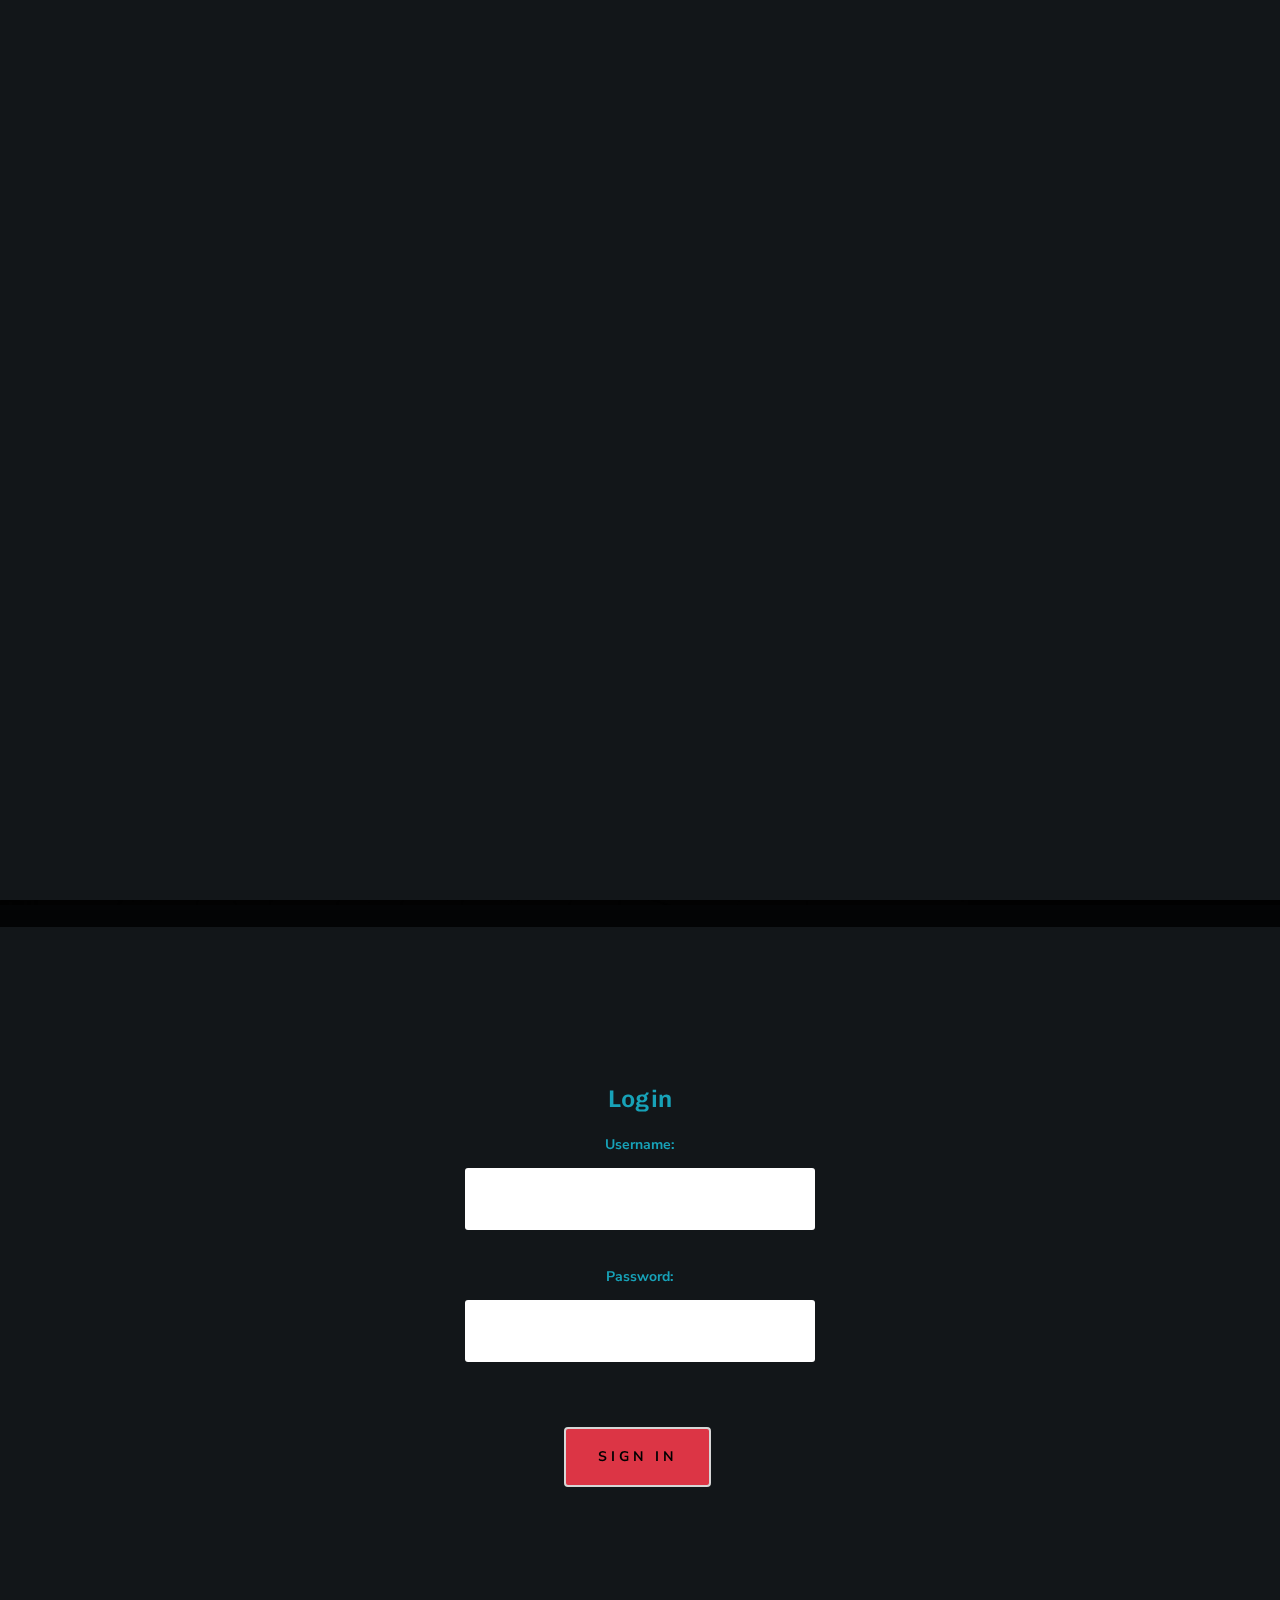
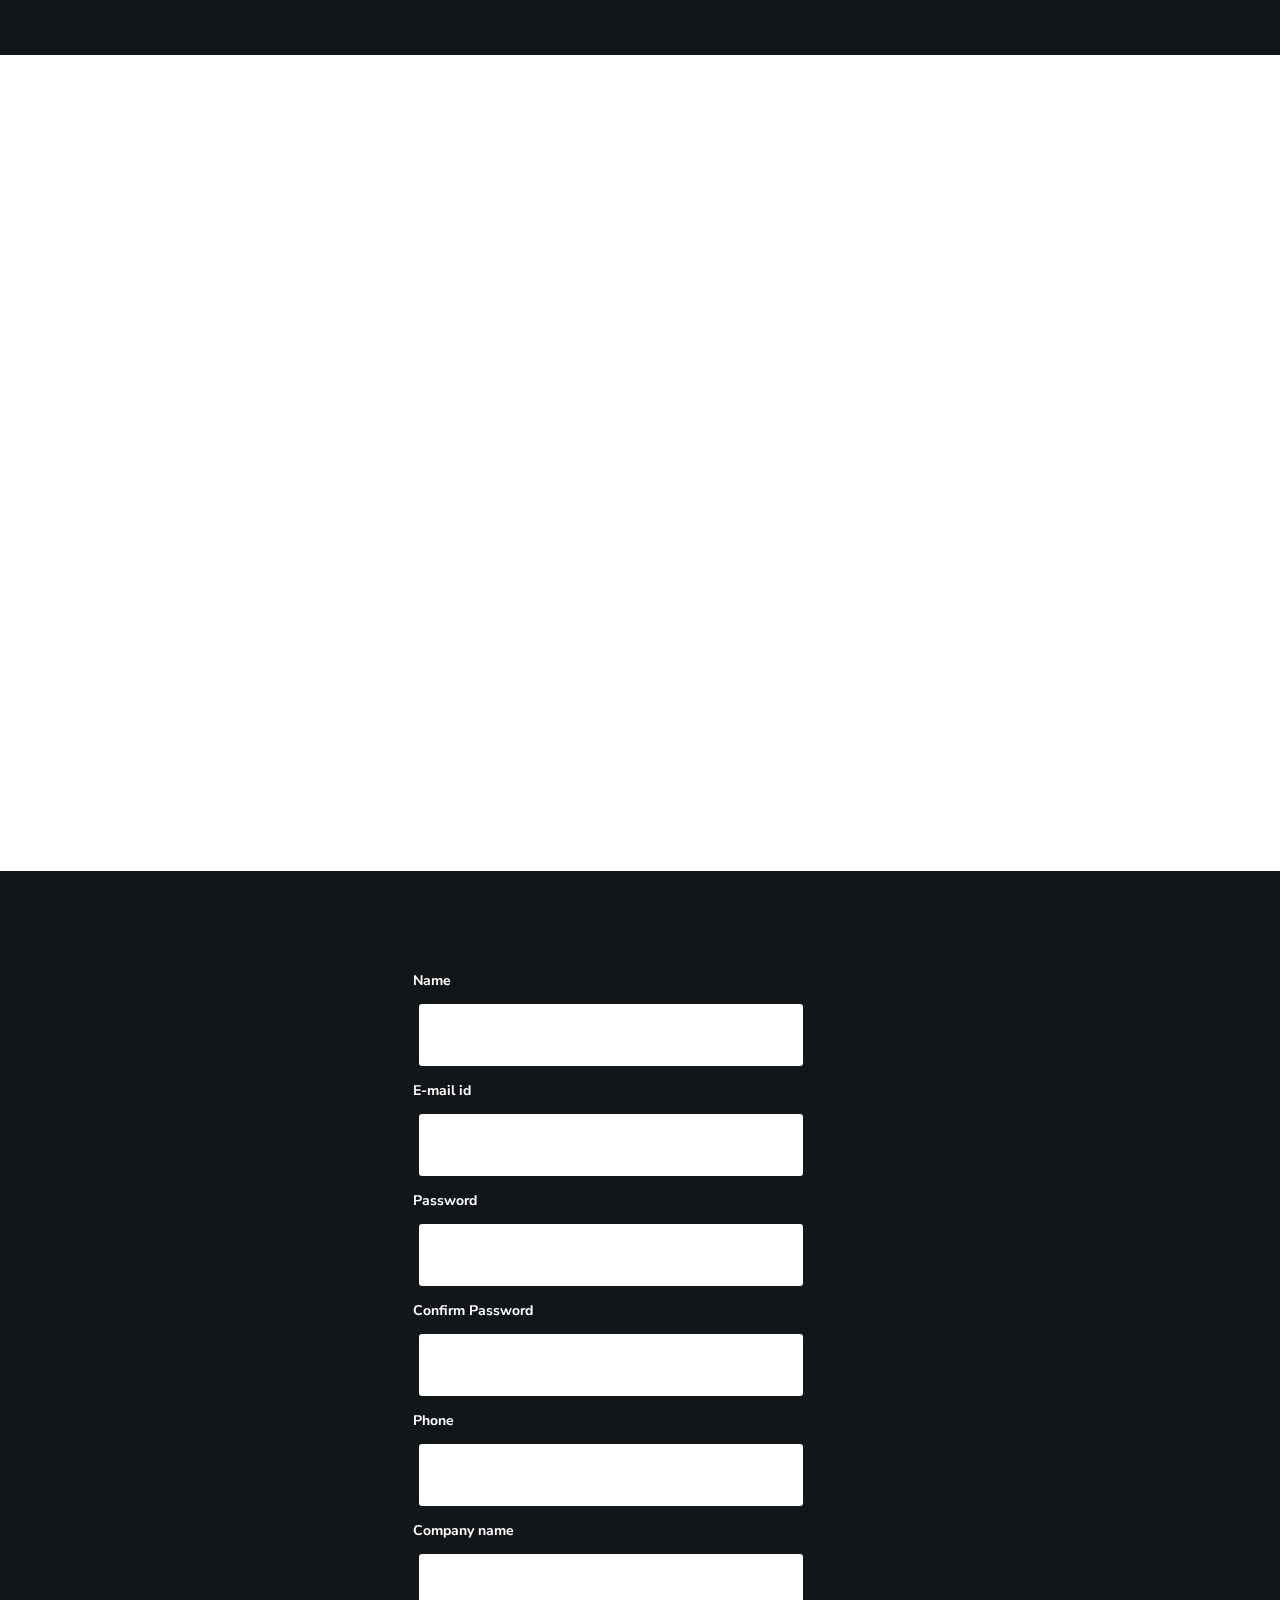
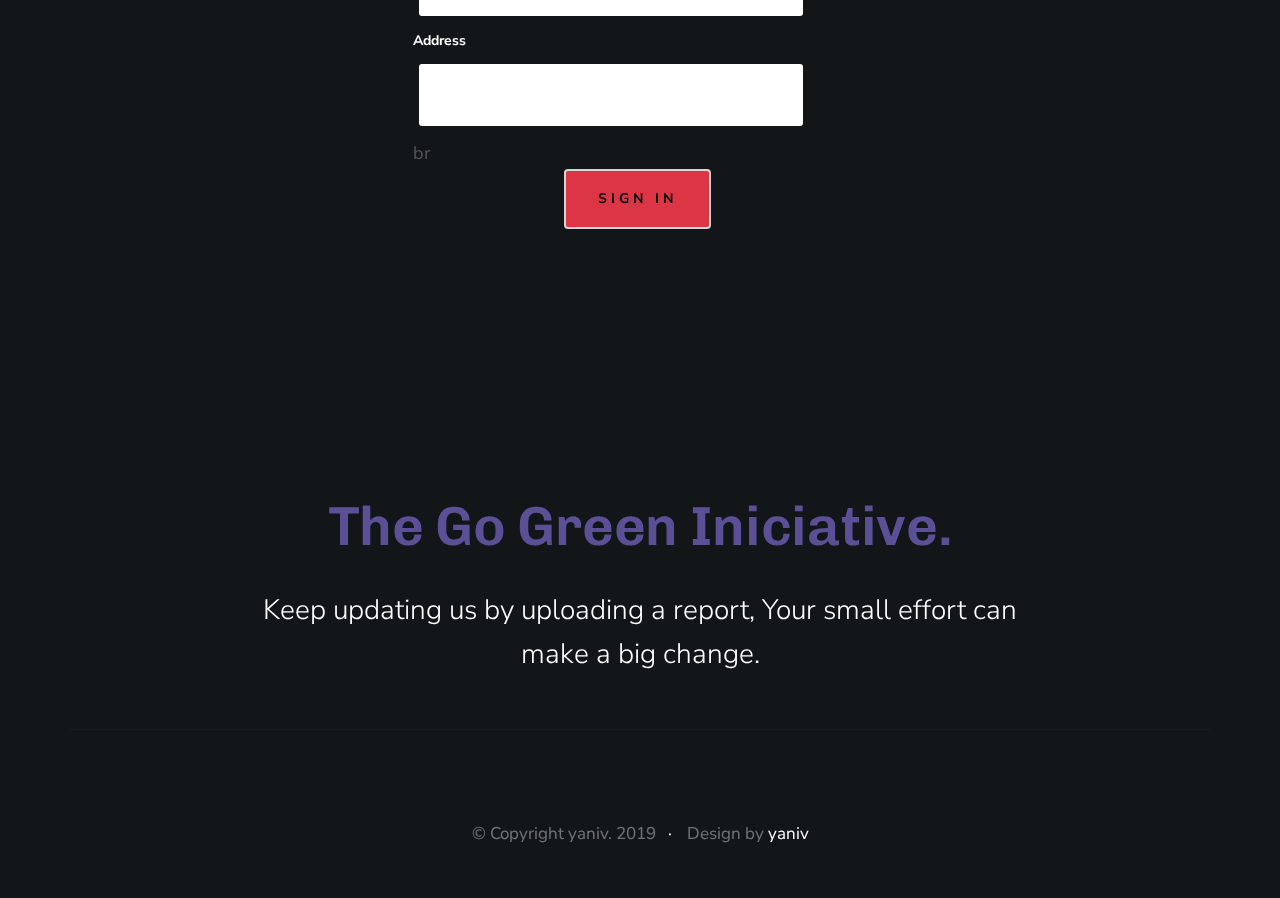
<file: index.html>
<!DOCTYPE html>
<html class="no-js" lang="en">
<head>
<link rel="stylesheet" type="text/css" href="https://stackpath.bootstrapcdn.com/bootstrap/4.1.3/css/bootstrap.min.css">
    <!--- basic page needs
    ================================================== -->
    <meta charset="utf-8">
    <title>Clean India</title>
    <meta name="description" content="">
    <meta name="author" content="">

    <!-- mobile specific metas
    ================================================== -->
    <meta name="viewport" content="width=device-width, initial-scale=1">

    <!-- CSS
    ================================================== -->
    <link rel="stylesheet" href="css/base.css">
    <link rel="stylesheet" href="css/vendor.css">
    <link rel="stylesheet" href="css/main.css">

    <!-- script
    ================================================== -->
    <script src="js/modernizr.js"></script>
    <script src="js/pace.min.js"></script>

    <!-- favicons
    ================================================== -->
    <link rel="shortcut icon" href="favicon.ico" type="image/x-icon">
    <link rel="icon" href="favicon.ico" type="image/x-icon">

</head>

<body id="top">

    <!-- preloader
    ================================================== -->
    <div id="preloader">
        <div id="loader" class="dots-jump">
            <div></div>
            <div></div>
            <div></div>
        </div>
    </div>


    <!-- header 
    ================================================== -->
    <header class="s-header">

        <div class="row">
            
                <a href="index.html" class="text-white">
                    <img src="Artboard.png" width="15%" alt="Homepage">
                </a>
           
    
            <nav class="header-nav-wrap">

    
                <div class="header-cta">
                    <a href="#style" class="btn bg-success">Merchant Sign Up</a>
                    <a href="#styles" class="btn bg-success">Merchant Login</a>
                </div>
            </nav> 
            <!-- end header-nav-wrap -->
    
            <a class="header-menu-toggle" href="#"><span>Menu</span></a>
        </div>

    </header> <!-- end header -->


    <!-- home
    ================================================== -->
    <section id="home" class="s-home target-section" data-parallax="scroll" data-image-src="images/hero-bg.jpg" data-natural-width=3000 data-natural-height=2000 data-position-y=center>

        <div class="shadow-overlay"></div>

        <div class="home-content">

            <div class="row home-content__main">

                <div class="home-content__left">
                    <h1>CLEAN INDIA</h1>
                    <h1>
                    You Tag It <br>
                    We TRASH It.
                    </h1>
    
                    <h3 class="text-white">
                    Clean India is a Mobile and Web enabled platform that allows users to report  grievances about littered Garbage and Potholes to the local Municipality Board with an automated task creation and mailing system. The progress of each task can be monitored and tracked by the submitted on every step.
                    </h3>
    
                    <div class="home-content__btn-wrap">
                        <a href="#download" class="btn btn--primary home-content__btn smoothscroll">
                            Get The App
                        </a>
                    </div>
                </div> <!-- end home-content__left-->

                <div class="home-content__right">
                    <img src="images/appshot.png">
                </div> <!-- end home-content__right -->

            </div> <!-- end home-content__main -->

            <ul class="home-content__social">
                <li><a href="#0">Facebook</a></li>
                <li><a href="#0">twitter</a></li>
                <li><a href="#0">Instagram</a></li>
            </ul>

        </div> <!-- end home-content -->

        <a href="#about" class="home-scroll smoothscroll">
            <span class="home-scroll__text">Scroll</span>
            <span class="home-scroll__icon"></span>
        </a> 

    </section> <!-- end s-home -->

    <section id="styles" class="s-styles">
       <div id="login">
        <br><br><br>
        <div class="container">
            <div id="login-row" class="row justify-content-center align-items-center">
                <div id="login-column" class="col-md-6">
                    <div id="login-box" class="col-md-12">
                        <form id="login-form" class="form" action="validation.php" method="post">
                            
                            <h3 class="text-center text-info">Login</h3>
                            <p align="center">
                                <label for="username" class="text-info">Username:</label>
                                <input type="text" name="username" id="username" class="form-control bg-white">
                            </p>
                            <p align="center">
                                <label for="password" class="text-info">Password:</label>
                                
                                <input type="text" name="password" id="password" class="form-control bg-white">
                            </p>
                            <br>
                                   <p align="center">                         
                                <button type="submit" class="btn bg-danger">Sign In</button>
                                <br>
                            
                
                            
                        </form>
                    </div>
                </div>
            </div>
        </div>
    </div>

    </section>


    <!-- about
    ================================================== -->



    <!-- about-how
    ================================================== -->
    <section id="about-how" class="s-about-how">

       

        <div class="row process-wrap">

            <h2 class="display-2 text-center" data-aos="fade-up">How Clean India Works?</h2>

            <div class="process" data-aos="fade-up">
                <div class="process__steps block-1-2 block-tab-full group">

                    <div class="col-block step">
                        <h3 class="item-title">Sign-Up</h3>
                        <p>Companies/municipal committees must register themselves as a merchant using the online web portal.
                        </p> 
                    </div>

                    <div class="col-block step">
                        <h3 class="item-title">Add Employees</h3>
                        <p>Once registered the merchant can employees belonging to the company/municipal committee.
                        </p> 
                    </div>
               
                    <div class="col-block step">
                        <h3 class="item-title">Download</h3>
                        <p>Download the associated garbage collector app on all employee phones 
                        </p> 
                    </div>

                    <div class="col-block step">
                        <h3 class="item-title">Send</h3>
                        <p>You are now ready to use Clean India to make our country grabage and pothole free.
                        </p> 
                    </div>  

                </div> <!-- end process__steps -->
           </div> <!-- end process -->
        </div> <!-- end about-how -->

    </section> 
    <section id="style" class="s-styles">
       <div id="login">
        <br><br><br>
        <div class="container">
        <div class="login-box">
        <div class="row">
<div class="col-md-3"></div>
            <div class="col-md-6 login">
            
                <form action="registration.php" method="post">
                    <div class="form-group">
                        <label><font color="white">Name</font></label>
                        <input type="text" name="user" class="form-control bg-white" required>
                    </div>
                    <div class="form-group">
                        <label><font color="white">E-mail id</font></label>
                        <input type="text" name="email" class="form-control bg-white" required>
                    </div>
                    <div class="form-group">
                        <label><font color="white">Password</font></label>
                        <input type="text" name="password" id="password" class="form-control bg-white" required="">
                    </div>
                    <div class="form-group">
                        <label><font color="white">Confirm Password</font></label>
                       <input type="text" name="Cpassword" id="password" class="form-control bg-white" required="">
                    </div>
                    <div class="form-group">
                        <label><font color="white">Phone</font></label>
                        <input type="text" name="phone" class="form-control bg-white" required>
                    </div>
                    <div class="form-group">
                        <label><font color="white">Company name</font></label>
                        <input type="text" name="company" class="form-control bg-white" required>
                    </div>
                    <div class="form-group">
                        <label><font color="white">Address</font></label>
                        <input type="text" name="address" class="form-control bg-white" required>
                    </div>
                    <div class="form-group">
                        
                        <input type="hidden" id="custId" name="custId" value="1" required>
                    </div>br
                        <p align="center">                         
                                <button type="submit" class="btn bg-danger">Sign In</button>
                                <br>
                        </p>
                </form>
                <br>
            </div>


            
        

        </div>
        </div>
    </div>
    </div>

    </section>


   

    <!-- footer
    ================================================== -->
    <footer class="s-footer footer">

        <div class="row section-header align-center">
            <div class="col-full">
                <h1 class="display-1">
                    The Go Green Iniciative.
                </h1>
                <p class="lead text-white">
                Keep updating us by uploading a report, Your small effort can make a big change.
                </p>
            </div>
        </div> <!-- end section-header -->

        

        <div class="row footer__bottom">


            <div class="col-full ss-copyright">
                <span>&copy; Copyright yaniv. 2019</span> 
                <span>Design by <a href="#">yaniv</a></span>
            </div>

        </div> <!-- end footer__bottom -->

        <div class="go-top">
            <a class="smoothscroll" title="Back to Top" href="#top"></a>
        </div>

    </footer> <!-- end s-footer -->


    <!-- Java Script
    ================================================== -->
    <script src="js/jquery-3.2.1.min.js"></script>
    <script src="js/plugins.js"></script>
    <script src="js/main.js"></script>

</body>
</file>
<file: css/base.css>
/* =================================================================== 
 *
 *  Kairos v1.0 Base Stylesheet
 *  11-06-2018
 *  ------------------------------------------------------------------
 *
 *  TOC:
 *  # imports 
 *  # normalize
 *  # basic/base setup styles 
 *    ## Media
 *    ## Typography resets 
 *    ## links 
 *    ## inputs
 *  # grid
 *    ## medium size devices  
 *    ## tablets   
 *    ## mobile devices
 *    ## small mobile devices
 *  # block grids
 *    ## medium size devices
 *    ## tablets
 *    ## mobile devices
 *  # MISC
 *
 * =================================================================== */



/* ===================================================================
 * # imports 
 *
 * ------------------------------------------------------------------- */
@import url("https://fonts.googleapis.com/css?family=Nunito+Sans:300,400,500,600,700|Chivo:300,400,700,700i,900");
@import url("font-awesome/css/fontawesome-all.css");
@import url("micons/micons.css");



/* ===================================================================
 * # normalize
 * normalize.css v5.0.0 | MIT License |
 * github.com/necolas/normalize.css
 *
 * ------------------------------------------------------------------- */
html {
  font-family: sans-serif;
  line-height: 1.15;
  -ms-text-size-adjust: 100%;
  -webkit-text-size-adjust: 100%;
}

body {
  margin: 0;
}

article,
aside,
footer,
header,
nav,
section {
  display: block;
}

h1 {
  font-size: 2em;
  margin: 0.67em 0;
}

figcaption,
figure,
main {
  display: block;
}

figure {
  margin: 1em 40px;
}

hr {
  box-sizing: content-box;
  height: 0;
  overflow: visible;
}

pre {
  font-family: monospace, monospace;
  font-size: 1em;
}

a {
  background-color: transparent;
  -webkit-text-decoration-skip: objects;
}

a:active,
a:hover {
  outline-width: 0;
}

abbr[title] {
  border-bottom: none;
  text-decoration: underline;
  text-decoration: underline dotted;
}

b,
strong {
  font-weight: inherit;
}

b,
strong {
  font-weight: bolder;
}

code,
kbd,
samp {
  font-family: monospace, monospace;
  font-size: 1em;
}

dfn {
  font-style: italic;
}

mark {
  background-color: #ff0;
  color: #000;
}

small {
  font-size: 80%;
}

sub,
sup {
  font-size: 75%;
  line-height: 0;
  position: relative;
  vertical-align: baseline;
}

sub {
  bottom: -0.25em;
}

sup {
  top: -0.5em;
}

audio,
video {
  display: inline-block;
}

audio:not([controls]) {
  display: none;
  height: 0;
}

img {
  border-style: none;
}

svg:not(:root) {
  overflow: hidden;
}

button,
input,
optgroup,
select,
textarea {
  font-family: sans-serif;
  font-size: 100%;
  line-height: 1.15;
  margin: 0;
}

button,
input {
  overflow: visible;
}

button,
select {
  text-transform: none;
}

button,
html [type="button"],
[type="reset"],
[type="submit"] {
  -webkit-appearance: button;
}

button::-moz-focus-inner,
[type="button"]::-moz-focus-inner,
[type="reset"]::-moz-focus-inner,
[type="submit"]::-moz-focus-inner {
  border-style: none;
  padding: 0;
}

button:-moz-focusring,
[type="button"]:-moz-focusring,
[type="reset"]:-moz-focusring,
[type="submit"]:-moz-focusring {
  outline: 1px dotted ButtonText;
}

fieldset {
  border: 1px solid #c0c0c0;
  margin: 0 2px;
  padding: 0.35em 0.625em 0.75em;
}

legend {
  box-sizing: border-box;
  color: inherit;
  display: table;
  max-width: 100%;
  padding: 0;
  white-space: normal;
}

progress {
  display: inline-block;
  vertical-align: baseline;
}

textarea {
  overflow: auto;
}

[type="checkbox"],
[type="radio"] {
  box-sizing: border-box;
  padding: 0;
}

[type="number"]::-webkit-inner-spin-button,
[type="number"]::-webkit-outer-spin-button {
  height: auto;
}

[type="search"] {
  -webkit-appearance: textfield;
  outline-offset: -2px;
}

[type="search"]::-webkit-search-cancel-button,
[type="search"]::-webkit-search-decoration {
  -webkit-appearance: none;
}

::-webkit-file-upload-button {
  -webkit-appearance: button;
  font: inherit;
}

details,
menu {
  display: block;
}

summary {
  display: list-item;
}

canvas {
  display: inline-block;
}

template {
  display: none;
}

[hidden] {
  display: none;
}



/* ===================================================================
 * # basic/base setup styles
 *
 * ------------------------------------------------------------------- */
html {
  font-size: 62.5%;
  box-sizing: border-box;
}

*,
*::before,
*::after {
  box-sizing: inherit;
}

body {
  font-weight: normal;
  line-height: 1;
  word-wrap: break-word;
  text-rendering: optimizeLegibility;
  -webkit-overflow-scrolling: touch;
  -webkit-text-size-adjust: none;
}

body,
input,
button {
  -moz-osx-font-smoothing: grayscale;
  -webkit-font-smoothing: antialiased;
}


/* ------------------------------------------------------------------- 
 * ## Media
 * ------------------------------------------------------------------- */
img,
video {
  max-width: 100%;
  height: auto;
}


/* ------------------------------------------------------------------- 
 * ## Typography resets 
 * ------------------------------------------------------------------- */
div, dl, dt, dd, ul, ol, li, h1, h2, h3, h4, h5, h6, pre, form, p, blockquote, th, td {
  margin: 0;
  padding: 0;
}

h1, h2, h3, h4, h5, h6 {
  -webkit-font-smoothing: auto;
  -webkit-font-smoothing: antialiased;
  -webkit-font-variant-ligatures: common-ligatures;
  -moz-font-variant-ligatures: common-ligatures;
  font-variant-ligatures: common-ligatures;
  text-rendering: optimizeLegibility;
}

em,
i {
  font-style: italic;
  line-height: inherit;
}

strong,
b {
  font-weight: bold;
  line-height: inherit;
}

small {
  font-size: 60%;
  line-height: inherit;
}

ol,
ul {
  list-style: none;
}

li {
  display: block;
}


/* ------------------------------------------------------------------- 
 * ## links
 * ------------------------------------------------------------------- */
a {
  text-decoration: none;
  line-height: inherit;
}

a img {
  border: none;
}


/* ------------------------------------------------------------------- 
 * ## inputs
 * ------------------------------------------------------------------- */
fieldset {
  margin: 0;
  padding: 0;
}

input[type="email"],
input[type="number"],
input[type="search"],
input[type="text"],
input[type="tel"],
input[type="url"],
input[type="password"],
textarea {
  -webkit-appearance: none;
  -moz-appearance: none;
  -ms-appearance: none;
  -o-appearance: none;
  appearance: none;
}



/* ===================================================================
 * # grid
 *
 * ------------------------------------------------------------------- */
.row {
  width: 89%;
  max-width: 1200px;
  margin: 0 auto;
}

.row:after {
  content: "";
  display: table;
  clear: both;
}

.row .row {
  width: auto;
  max-width: none;
  margin-left: -20px;
  margin-right: -20px;
}

/* column blocks
 * -------------------------------------- */
[class*="col-"] {
  float: left;
  padding: 0 20px;
}

[class*="col-"] + [class*="col-"].end {
  float: right;
}

.collapse > [class*="col-"],
[class*="col-"].collapse {
  padding: 0;
}

/* column width classes 
 * -------------------------------------- */
.col-one {
  width: 8.33333%;
}

.col-two,
.col-1-6 {
  width: 16.66667%;
}

.col-three,
.col-1-4 {
  width: 25%;
}

.col-four,
.col-1-3 {
  width: 33.33333%;
}

.col-five {
  width: 41.66667%;
}

.col-six,
.col-1-2 {
  width: 50%;
}

.col-seven {
  width: 58.33333%;
}

.col-eight,
.col-2-3 {
  width: 66.66667%;
}

.col-nine,
.col-3-4 {
  width: 75%;
}

.col-ten,
.col-5-6 {
  width: 83.33333%;
}

.col-eleven {
  width: 91.66667%;
}

.col-twelve,
.col-full {
  width: 100%;
}


/* ------------------------------------------------------------------- 
 * ## medium size devices
 * ------------------------------------------------------------------- */
@media only screen and (max-width:1200px) {
  .row .row {
    margin-left: -16px;
    margin-right: -16px;
  }

  [class*="col-"] {
    padding: 0 16px;
  }

  .md-one {
    width: 8.33333%;
  }

  .md-two,
  .md-1-6 {
    width: 16.66667%;
  }

  .md-three,
  .md-1-4 {
    width: 25%;
  }

  .md-four,
  .md-1-3 {
    width: 33.33333%;
  }

  .md-five {
    width: 41.66667%;
  }

  .md-six,
  .md-1-2 {
    width: 50%;
  }

  .md-seven {
    width: 58.33333%;
  }

  .md-eight,
  .md-2-3 {
    width: 66.66667%;
  }

  .md-nine,
  .md-3-4 {
    width: 75%;
  }

  .md-ten,
  .md-5-6 {
    width: 83.33333%;
  }

  .md-eleven {
    width: 91.66667%;
  }

  .md-twelve,
  .md-full {
    width: 100%;
  }

}


/* ------------------------------------------------------------------- 
 * ## tablets
 * ------------------------------------------------------------------- */
@media only screen and (max-width:800px) {
  .row {
    width: 90%;
  }

  .tab-1-4 {
    width: 25%;
  }

  .tab-1-3 {
    width: 33.33333%;
  }

  .tab-1-2 {
    width: 50%;
  }

  .tab-2-3 {
    width: 66.66667%;
  }

  .tab-3-4 {
    width: 75%;
  }

  .tab-full {
    width: 100%;
  }

  .hide-on-tablet {
    display: none;
  }

}


/* ------------------------------------------------------------------- 
 * ## mobile devices
 * ------------------------------------------------------------------- */
@media only screen and (max-width:600px) {
  .row {
    width: auto;
    padding-left: 25px;
    padding-right: 25px;
  }

  .row .row {
    margin-left: -10px;
    margin-right: -10px;
    padding-left: 0;
    padding-right: 0;
  }

  [class*="col-"] {
    padding: 0 10px;
  }

  .mob-1-4 {
    width: 25%;
  }

  .mob-1-3 {
    width: 33.33333%;
  }

  .mob-1-2 {
    width: 50%;
  }

  .mob-2-3 {
    width: 66.66667%;
  }

  .mob-3-4 {
    width: 75%;
  }

  .mob-full {
    width: 100%;
  }

  .hide-on-mobile {
    display: none;
  }

}


/* ------------------------------------------------------------------- 
 * ## small mobile devices
 * ------------------------------------------------------------------- */

/* stack columns on small mobile devices
 * ------------------------------------------------------------------- */
@media only screen and (max-width:400px) {
  .row .row {
    margin-left: 0;
    margin-right: 0;
  }

  [class*="col-"]:not(.col-block) {
    width: 100% !important;
    float: none !important;
    clear: both !important;
    margin-left: 0;
    margin-right: 0;
    padding: 0;
  }

  [class*="col-"] + [class*="col-"].end {
    float: none;
  }

  .stack .col-block {
    width: 100% !important;
    float: none !important;
    clear: both !important;
    margin-left: 0;
    margin-right: 0;
    padding: 0;
  }

}



/* ===================================================================
 * # block grids
 * ------------------------------------------------------------------- */

/* Equally-sized columns define at row level
 * ------------------------------------------------------------------- */
[class*="block-"]:after {
  content: "";
  display: table;
  clear: both;
}

.block-1-6 .col-block {
  width: 16.66667%;
}

.block-1-5 .col-block {
  width: 20%;
}

.block-1-4 .col-block {
  width: 25%;
}

.block-1-3 .col-block {
  width: 33.33333%;
}

.block-1-2 .col-block {
  width: 50%;
}

/**
 * Clearing for block grid columns. Allow columns with 
 * different heights to align properly.
 */
.block-1-6 .col-block:nth-child(6n+1),
.block-1-5 .col-block:nth-child(5n+1),
.block-1-4 .col-block:nth-child(4n+1),
.block-1-3 .col-block:nth-child(3n+1),
.block-1-2 .col-block:nth-child(2n+1) {
  clear: both;
}


/* ------------------------------------------------------------------- 
 * ## medium size devices
 * ------------------------------------------------------------------- */
@media only screen and (max-width:1200px) {
  .block-m-1-6 .col-block {
    width: 16.66667%;
  }

  .block-m-1-5 .col-block {
    width: 20%;
  }

  .block-m-1-4 .col-block {
    width: 25%;
  }

  .block-m-1-3 .col-block {
    width: 33.33333%;
  }

  .block-m-1-2 .col-block {
    width: 50%;
  }

  .block-m-full .col-block {
    width: 100%;
    clear: both;
  }

  [class*="block-m-"] .col-block:nth-child(n) {
    clear: none;
  }

  .block-m-1-6 .col-block:nth-child(6n+1),
  .block-m-1-5 .col-block:nth-child(5n+1),
  .block-m-1-4 .col-block:nth-child(4n+1),
  .block-m-1-3 .col-block:nth-child(3n+1),
  .block-m-1-2 .col-block:nth-child(2n+1) {
    clear: both;
  }

}


/* ------------------------------------------------------------------- 
 * ## tablets
 * ------------------------------------------------------------------- */
@media only screen and (max-width:800px) {
  .block-tab-1-6 .col-block {
    width: 16.66667%;
  }

  .block-tab-1-5 .col-block {
    width: 20%;
  }

  .block-tab-1-4 .col-block {
    width: 25%;
  }

  .block-tab-1-3 .col-block {
    width: 33.33333%;
  }

  .block-tab-1-2 .col-block {
    width: 50%;
  }

  .block-tab-full .col-block {
    width: 100%;
    clear: both;
  }

  [class*="block-tab-"] .col-block:nth-child(n) {
    clear: none;
  }

  .block-tab-1-6 .col-block:nth-child(6n+1),
  .block-tab-1-5 .col-block:nth-child(5n+1),
  .block-tab-1-4 .col-block:nth-child(4n+1),
  .block-tab-1-3 .col-block:nth-child(3n+1),
  .block-tab-1-2 .col-block:nth-child(2n+1) {
    clear: both;
  }

}


/* ------------------------------------------------------------------- 
 * ## mobile devices
 * ------------------------------------------------------------------- */
@media only screen and (max-width:600px) {
  .block-mob-1-6 .col-block {
    width: 16.66667%;
  }

  .block-mob-1-5 .col-block {
    width: 20%;
  }

  .block-mob-1-4 .col-block {
    width: 25%;
  }

  .block-mob-1-3 .col-block {
    width: 33.33333%;
  }

  .block-mob-1-2 .col-block {
    width: 50%;
  }

  .block-mob-full .col-block {
    width: 100%;
    clear: both;
  }

  [class*="block-mob-"] .col-block:nth-child(n) {
    clear: none;
  }

  .block-mob-1-6 .col-block:nth-child(6n+1),
  .block-mob-1-5 .col-block:nth-child(5n+1),
  .block-mob-1-4 .col-block:nth-child(4n+1),
  .block-mob-1-3 .col-block:nth-child(3n+1),
  .block-mob-1-2 .col-block:nth-child(2n+1) {
    clear: both;
  }

}



/* ===================================================================
 * # MISC
 *
 * ------------------------------------------------------------------- */
.group:after {
  content: "";
  display: table;
  clear: both;
}

/* Misc Helper Styles
 * -------------------------------------- */
.is-hidden {
  display: none;
}

.is-invisible {
  visibility: hidden;
}

.antialiased {
  -webkit-font-smoothing: antialiased;
  -moz-osx-font-smoothing: grayscale;
}

.overflow-hidden {
  overflow: hidden;
}

.remove-bottom {
  margin-bottom: 0;
}

.half-bottom {
  margin-bottom: 1.6rem !important;
}

.add-bottom {
  margin-bottom: 3.2rem !important;
}

.no-border {
  border: none;
}

.full-width {
  width: 100%;
}

.text-center {
  text-align: center;
}

.text-left {
  text-align: left;
}

.text-right {
  text-align: right;
}

.pull-left {
  float: left;
}

.pull-right {
  float: right;
}

.align-center {
  margin-left: auto;
  margin-right: auto;
  text-align: center;
}

/*# sourceMappingURL=base.css.map */
</file>
<file: css/vendor.css>
/* =================================================================== 
 *
 *  Kairos v1.0 Vendor/Third Party CSS 
 *  11-06-2018
 *  ------------------------------------------------------------------
 *
 *  TOC:
 *  # animate on scroll 
 *  # slick slider
 *  # lity - v1.6.6 - 2016-04-22
 *
 * =================================================================== */



/* ===================================================================
 * # animate on scroll 
 * https://michalsnik.github.io/aos/
 * ------------------------------------------------------------------- */
[data-aos][data-aos][data-aos-duration='50'],
body[data-aos-duration='50'] [data-aos] {
  transition-duration: 50ms;
}

[data-aos][data-aos][data-aos-delay='50'],
body[data-aos-delay='50'] [data-aos] {
  transition-delay: 0;
}

[data-aos][data-aos][data-aos-delay='50'].aos-animate,
body[data-aos-delay='50'] [data-aos].aos-animate {
  transition-delay: 50ms;
}

[data-aos][data-aos][data-aos-duration='100'],
body[data-aos-duration='100'] [data-aos] {
  transition-duration: .1s;
}

[data-aos][data-aos][data-aos-delay='100'],
body[data-aos-delay='100'] [data-aos] {
  transition-delay: 0;
}

[data-aos][data-aos][data-aos-delay='100'].aos-animate,
body[data-aos-delay='100'] [data-aos].aos-animate {
  transition-delay: .1s;
}

[data-aos][data-aos][data-aos-duration='150'],
body[data-aos-duration='150'] [data-aos] {
  transition-duration: .15s;
}

[data-aos][data-aos][data-aos-delay='150'],
body[data-aos-delay='150'] [data-aos] {
  transition-delay: 0;
}

[data-aos][data-aos][data-aos-delay='150'].aos-animate,
body[data-aos-delay='150'] [data-aos].aos-animate {
  transition-delay: .15s;
}

[data-aos][data-aos][data-aos-duration='200'],
body[data-aos-duration='200'] [data-aos] {
  transition-duration: .2s;
}

[data-aos][data-aos][data-aos-delay='200'],
body[data-aos-delay='200'] [data-aos] {
  transition-delay: 0;
}

[data-aos][data-aos][data-aos-delay='200'].aos-animate,
body[data-aos-delay='200'] [data-aos].aos-animate {
  transition-delay: .2s;
}

[data-aos][data-aos][data-aos-duration='250'],
body[data-aos-duration='250'] [data-aos] {
  transition-duration: .25s;
}

[data-aos][data-aos][data-aos-delay='250'],
body[data-aos-delay='250'] [data-aos] {
  transition-delay: 0;
}

[data-aos][data-aos][data-aos-delay='250'].aos-animate,
body[data-aos-delay='250'] [data-aos].aos-animate {
  transition-delay: .25s;
}

[data-aos][data-aos][data-aos-duration='300'],
body[data-aos-duration='300'] [data-aos] {
  transition-duration: .3s;
}

[data-aos][data-aos][data-aos-delay='300'],
body[data-aos-delay='300'] [data-aos] {
  transition-delay: 0;
}

[data-aos][data-aos][data-aos-delay='300'].aos-animate,
body[data-aos-delay='300'] [data-aos].aos-animate {
  transition-delay: .3s;
}

[data-aos][data-aos][data-aos-duration='350'],
body[data-aos-duration='350'] [data-aos] {
  transition-duration: .35s;
}

[data-aos][data-aos][data-aos-delay='350'],
body[data-aos-delay='350'] [data-aos] {
  transition-delay: 0;
}

[data-aos][data-aos][data-aos-delay='350'].aos-animate,
body[data-aos-delay='350'] [data-aos].aos-animate {
  transition-delay: .35s;
}

[data-aos][data-aos][data-aos-duration='400'],
body[data-aos-duration='400'] [data-aos] {
  transition-duration: .4s;
}

[data-aos][data-aos][data-aos-delay='400'],
body[data-aos-delay='400'] [data-aos] {
  transition-delay: 0;
}

[data-aos][data-aos][data-aos-delay='400'].aos-animate,
body[data-aos-delay='400'] [data-aos].aos-animate {
  transition-delay: .4s;
}

[data-aos][data-aos][data-aos-duration='450'],
body[data-aos-duration='450'] [data-aos] {
  transition-duration: .45s;
}

[data-aos][data-aos][data-aos-delay='450'],
body[data-aos-delay='450'] [data-aos] {
  transition-delay: 0;
}

[data-aos][data-aos][data-aos-delay='450'].aos-animate,
body[data-aos-delay='450'] [data-aos].aos-animate {
  transition-delay: .45s;
}

[data-aos][data-aos][data-aos-duration='500'],
body[data-aos-duration='500'] [data-aos] {
  transition-duration: .5s;
}

[data-aos][data-aos][data-aos-delay='500'],
body[data-aos-delay='500'] [data-aos] {
  transition-delay: 0;
}

[data-aos][data-aos][data-aos-delay='500'].aos-animate,
body[data-aos-delay='500'] [data-aos].aos-animate {
  transition-delay: .5s;
}

[data-aos][data-aos][data-aos-duration='550'],
body[data-aos-duration='550'] [data-aos] {
  transition-duration: .55s;
}

[data-aos][data-aos][data-aos-delay='550'],
body[data-aos-delay='550'] [data-aos] {
  transition-delay: 0;
}

[data-aos][data-aos][data-aos-delay='550'].aos-animate,
body[data-aos-delay='550'] [data-aos].aos-animate {
  transition-delay: .55s;
}

[data-aos][data-aos][data-aos-duration='600'],
body[data-aos-duration='600'] [data-aos] {
  transition-duration: .6s;
}

[data-aos][data-aos][data-aos-delay='600'],
body[data-aos-delay='600'] [data-aos] {
  transition-delay: 0;
}

[data-aos][data-aos][data-aos-delay='600'].aos-animate,
body[data-aos-delay='600'] [data-aos].aos-animate {
  transition-delay: .6s;
}

[data-aos][data-aos][data-aos-duration='650'],
body[data-aos-duration='650'] [data-aos] {
  transition-duration: .65s;
}

[data-aos][data-aos][data-aos-delay='650'],
body[data-aos-delay='650'] [data-aos] {
  transition-delay: 0;
}

[data-aos][data-aos][data-aos-delay='650'].aos-animate,
body[data-aos-delay='650'] [data-aos].aos-animate {
  transition-delay: .65s;
}

[data-aos][data-aos][data-aos-duration='700'],
body[data-aos-duration='700'] [data-aos] {
  transition-duration: .7s;
}

[data-aos][data-aos][data-aos-delay='700'],
body[data-aos-delay='700'] [data-aos] {
  transition-delay: 0;
}

[data-aos][data-aos][data-aos-delay='700'].aos-animate,
body[data-aos-delay='700'] [data-aos].aos-animate {
  transition-delay: .7s;
}

[data-aos][data-aos][data-aos-duration='750'],
body[data-aos-duration='750'] [data-aos] {
  transition-duration: .75s;
}

[data-aos][data-aos][data-aos-delay='750'],
body[data-aos-delay='750'] [data-aos] {
  transition-delay: 0;
}

[data-aos][data-aos][data-aos-delay='750'].aos-animate,
body[data-aos-delay='750'] [data-aos].aos-animate {
  transition-delay: .75s;
}

[data-aos][data-aos][data-aos-duration='800'],
body[data-aos-duration='800'] [data-aos] {
  transition-duration: .8s;
}

[data-aos][data-aos][data-aos-delay='800'],
body[data-aos-delay='800'] [data-aos] {
  transition-delay: 0;
}

[data-aos][data-aos][data-aos-delay='800'].aos-animate,
body[data-aos-delay='800'] [data-aos].aos-animate {
  transition-delay: .8s;
}

[data-aos][data-aos][data-aos-duration='850'],
body[data-aos-duration='850'] [data-aos] {
  transition-duration: .85s;
}

[data-aos][data-aos][data-aos-delay='850'],
body[data-aos-delay='850'] [data-aos] {
  transition-delay: 0;
}

[data-aos][data-aos][data-aos-delay='850'].aos-animate,
body[data-aos-delay='850'] [data-aos].aos-animate {
  transition-delay: .85s;
}

[data-aos][data-aos][data-aos-duration='900'],
body[data-aos-duration='900'] [data-aos] {
  transition-duration: .9s;
}

[data-aos][data-aos][data-aos-delay='900'],
body[data-aos-delay='900'] [data-aos] {
  transition-delay: 0;
}

[data-aos][data-aos][data-aos-delay='900'].aos-animate,
body[data-aos-delay='900'] [data-aos].aos-animate {
  transition-delay: .9s;
}

[data-aos][data-aos][data-aos-duration='950'],
body[data-aos-duration='950'] [data-aos] {
  transition-duration: .95s;
}

[data-aos][data-aos][data-aos-delay='950'],
body[data-aos-delay='950'] [data-aos] {
  transition-delay: 0;
}

[data-aos][data-aos][data-aos-delay='950'].aos-animate,
body[data-aos-delay='950'] [data-aos].aos-animate {
  transition-delay: .95s;
}

[data-aos][data-aos][data-aos-duration='1000'],
body[data-aos-duration='1000'] [data-aos] {
  transition-duration: 1s;
}

[data-aos][data-aos][data-aos-delay='1000'],
body[data-aos-delay='1000'] [data-aos] {
  transition-delay: 0;
}

[data-aos][data-aos][data-aos-delay='1000'].aos-animate,
body[data-aos-delay='1000'] [data-aos].aos-animate {
  transition-delay: 1s;
}

[data-aos][data-aos][data-aos-duration='1050'],
body[data-aos-duration='1050'] [data-aos] {
  transition-duration: 1.05s;
}

[data-aos][data-aos][data-aos-delay='1050'],
body[data-aos-delay='1050'] [data-aos] {
  transition-delay: 0;
}

[data-aos][data-aos][data-aos-delay='1050'].aos-animate,
body[data-aos-delay='1050'] [data-aos].aos-animate {
  transition-delay: 1.05s;
}

[data-aos][data-aos][data-aos-duration='1100'],
body[data-aos-duration='1100'] [data-aos] {
  transition-duration: 1.1s;
}

[data-aos][data-aos][data-aos-delay='1100'],
body[data-aos-delay='1100'] [data-aos] {
  transition-delay: 0;
}

[data-aos][data-aos][data-aos-delay='1100'].aos-animate,
body[data-aos-delay='1100'] [data-aos].aos-animate {
  transition-delay: 1.1s;
}

[data-aos][data-aos][data-aos-duration='1150'],
body[data-aos-duration='1150'] [data-aos] {
  transition-duration: 1.15s;
}

[data-aos][data-aos][data-aos-delay='1150'],
body[data-aos-delay='1150'] [data-aos] {
  transition-delay: 0;
}

[data-aos][data-aos][data-aos-delay='1150'].aos-animate,
body[data-aos-delay='1150'] [data-aos].aos-animate {
  transition-delay: 1.15s;
}

[data-aos][data-aos][data-aos-duration='1200'],
body[data-aos-duration='1200'] [data-aos] {
  transition-duration: 1.2s;
}

[data-aos][data-aos][data-aos-delay='1200'],
body[data-aos-delay='1200'] [data-aos] {
  transition-delay: 0;
}

[data-aos][data-aos][data-aos-delay='1200'].aos-animate,
body[data-aos-delay='1200'] [data-aos].aos-animate {
  transition-delay: 1.2s;
}

[data-aos][data-aos][data-aos-duration='1250'],
body[data-aos-duration='1250'] [data-aos] {
  transition-duration: 1.25s;
}

[data-aos][data-aos][data-aos-delay='1250'],
body[data-aos-delay='1250'] [data-aos] {
  transition-delay: 0;
}

[data-aos][data-aos][data-aos-delay='1250'].aos-animate,
body[data-aos-delay='1250'] [data-aos].aos-animate {
  transition-delay: 1.25s;
}

[data-aos][data-aos][data-aos-duration='1300'],
body[data-aos-duration='1300'] [data-aos] {
  transition-duration: 1.3s;
}

[data-aos][data-aos][data-aos-delay='1300'],
body[data-aos-delay='1300'] [data-aos] {
  transition-delay: 0;
}

[data-aos][data-aos][data-aos-delay='1300'].aos-animate,
body[data-aos-delay='1300'] [data-aos].aos-animate {
  transition-delay: 1.3s;
}

[data-aos][data-aos][data-aos-duration='1350'],
body[data-aos-duration='1350'] [data-aos] {
  transition-duration: 1.35s;
}

[data-aos][data-aos][data-aos-delay='1350'],
body[data-aos-delay='1350'] [data-aos] {
  transition-delay: 0;
}

[data-aos][data-aos][data-aos-delay='1350'].aos-animate,
body[data-aos-delay='1350'] [data-aos].aos-animate {
  transition-delay: 1.35s;
}

[data-aos][data-aos][data-aos-duration='1400'],
body[data-aos-duration='1400'] [data-aos] {
  transition-duration: 1.4s;
}

[data-aos][data-aos][data-aos-delay='1400'],
body[data-aos-delay='1400'] [data-aos] {
  transition-delay: 0;
}

[data-aos][data-aos][data-aos-delay='1400'].aos-animate,
body[data-aos-delay='1400'] [data-aos].aos-animate {
  transition-delay: 1.4s;
}

[data-aos][data-aos][data-aos-duration='1450'],
body[data-aos-duration='1450'] [data-aos] {
  transition-duration: 1.45s;
}

[data-aos][data-aos][data-aos-delay='1450'],
body[data-aos-delay='1450'] [data-aos] {
  transition-delay: 0;
}

[data-aos][data-aos][data-aos-delay='1450'].aos-animate,
body[data-aos-delay='1450'] [data-aos].aos-animate {
  transition-delay: 1.45s;
}

[data-aos][data-aos][data-aos-duration='1500'],
body[data-aos-duration='1500'] [data-aos] {
  transition-duration: 1.5s;
}

[data-aos][data-aos][data-aos-delay='1500'],
body[data-aos-delay='1500'] [data-aos] {
  transition-delay: 0;
}

[data-aos][data-aos][data-aos-delay='1500'].aos-animate,
body[data-aos-delay='1500'] [data-aos].aos-animate {
  transition-delay: 1.5s;
}

[data-aos][data-aos][data-aos-duration='1550'],
body[data-aos-duration='1550'] [data-aos] {
  transition-duration: 1.55s;
}

[data-aos][data-aos][data-aos-delay='1550'],
body[data-aos-delay='1550'] [data-aos] {
  transition-delay: 0;
}

[data-aos][data-aos][data-aos-delay='1550'].aos-animate,
body[data-aos-delay='1550'] [data-aos].aos-animate {
  transition-delay: 1.55s;
}

[data-aos][data-aos][data-aos-duration='1600'],
body[data-aos-duration='1600'] [data-aos] {
  transition-duration: 1.6s;
}

[data-aos][data-aos][data-aos-delay='1600'],
body[data-aos-delay='1600'] [data-aos] {
  transition-delay: 0;
}

[data-aos][data-aos][data-aos-delay='1600'].aos-animate,
body[data-aos-delay='1600'] [data-aos].aos-animate {
  transition-delay: 1.6s;
}

[data-aos][data-aos][data-aos-duration='1650'],
body[data-aos-duration='1650'] [data-aos] {
  transition-duration: 1.65s;
}

[data-aos][data-aos][data-aos-delay='1650'],
body[data-aos-delay='1650'] [data-aos] {
  transition-delay: 0;
}

[data-aos][data-aos][data-aos-delay='1650'].aos-animate,
body[data-aos-delay='1650'] [data-aos].aos-animate {
  transition-delay: 1.65s;
}

[data-aos][data-aos][data-aos-duration='1700'],
body[data-aos-duration='1700'] [data-aos] {
  transition-duration: 1.7s;
}

[data-aos][data-aos][data-aos-delay='1700'],
body[data-aos-delay='1700'] [data-aos] {
  transition-delay: 0;
}

[data-aos][data-aos][data-aos-delay='1700'].aos-animate,
body[data-aos-delay='1700'] [data-aos].aos-animate {
  transition-delay: 1.7s;
}

[data-aos][data-aos][data-aos-duration='1750'],
body[data-aos-duration='1750'] [data-aos] {
  transition-duration: 1.75s;
}

[data-aos][data-aos][data-aos-delay='1750'],
body[data-aos-delay='1750'] [data-aos] {
  transition-delay: 0;
}

[data-aos][data-aos][data-aos-delay='1750'].aos-animate,
body[data-aos-delay='1750'] [data-aos].aos-animate {
  transition-delay: 1.75s;
}

[data-aos][data-aos][data-aos-duration='1800'],
body[data-aos-duration='1800'] [data-aos] {
  transition-duration: 1.8s;
}

[data-aos][data-aos][data-aos-delay='1800'],
body[data-aos-delay='1800'] [data-aos] {
  transition-delay: 0;
}

[data-aos][data-aos][data-aos-delay='1800'].aos-animate,
body[data-aos-delay='1800'] [data-aos].aos-animate {
  transition-delay: 1.8s;
}

[data-aos][data-aos][data-aos-duration='1850'],
body[data-aos-duration='1850'] [data-aos] {
  transition-duration: 1.85s;
}

[data-aos][data-aos][data-aos-delay='1850'],
body[data-aos-delay='1850'] [data-aos] {
  transition-delay: 0;
}

[data-aos][data-aos][data-aos-delay='1850'].aos-animate,
body[data-aos-delay='1850'] [data-aos].aos-animate {
  transition-delay: 1.85s;
}

[data-aos][data-aos][data-aos-duration='1900'],
body[data-aos-duration='1900'] [data-aos] {
  transition-duration: 1.9s;
}

[data-aos][data-aos][data-aos-delay='1900'],
body[data-aos-delay='1900'] [data-aos] {
  transition-delay: 0;
}

[data-aos][data-aos][data-aos-delay='1900'].aos-animate,
body[data-aos-delay='1900'] [data-aos].aos-animate {
  transition-delay: 1.9s;
}

[data-aos][data-aos][data-aos-duration='1950'],
body[data-aos-duration='1950'] [data-aos] {
  transition-duration: 1.95s;
}

[data-aos][data-aos][data-aos-delay='1950'],
body[data-aos-delay='1950'] [data-aos] {
  transition-delay: 0;
}

[data-aos][data-aos][data-aos-delay='1950'].aos-animate,
body[data-aos-delay='1950'] [data-aos].aos-animate {
  transition-delay: 1.95s;
}

[data-aos][data-aos][data-aos-duration='2000'],
body[data-aos-duration='2000'] [data-aos] {
  transition-duration: 2s;
}

[data-aos][data-aos][data-aos-delay='2000'],
body[data-aos-delay='2000'] [data-aos] {
  transition-delay: 0;
}

[data-aos][data-aos][data-aos-delay='2000'].aos-animate,
body[data-aos-delay='2000'] [data-aos].aos-animate {
  transition-delay: 2s;
}

[data-aos][data-aos][data-aos-duration='2050'],
body[data-aos-duration='2050'] [data-aos] {
  transition-duration: 2.05s;
}

[data-aos][data-aos][data-aos-delay='2050'],
body[data-aos-delay='2050'] [data-aos] {
  transition-delay: 0;
}

[data-aos][data-aos][data-aos-delay='2050'].aos-animate,
body[data-aos-delay='2050'] [data-aos].aos-animate {
  transition-delay: 2.05s;
}

[data-aos][data-aos][data-aos-duration='2100'],
body[data-aos-duration='2100'] [data-aos] {
  transition-duration: 2.1s;
}

[data-aos][data-aos][data-aos-delay='2100'],
body[data-aos-delay='2100'] [data-aos] {
  transition-delay: 0;
}

[data-aos][data-aos][data-aos-delay='2100'].aos-animate,
body[data-aos-delay='2100'] [data-aos].aos-animate {
  transition-delay: 2.1s;
}

[data-aos][data-aos][data-aos-duration='2150'],
body[data-aos-duration='2150'] [data-aos] {
  transition-duration: 2.15s;
}

[data-aos][data-aos][data-aos-delay='2150'],
body[data-aos-delay='2150'] [data-aos] {
  transition-delay: 0;
}

[data-aos][data-aos][data-aos-delay='2150'].aos-animate,
body[data-aos-delay='2150'] [data-aos].aos-animate {
  transition-delay: 2.15s;
}

[data-aos][data-aos][data-aos-duration='2200'],
body[data-aos-duration='2200'] [data-aos] {
  transition-duration: 2.2s;
}

[data-aos][data-aos][data-aos-delay='2200'],
body[data-aos-delay='2200'] [data-aos] {
  transition-delay: 0;
}

[data-aos][data-aos][data-aos-delay='2200'].aos-animate,
body[data-aos-delay='2200'] [data-aos].aos-animate {
  transition-delay: 2.2s;
}

[data-aos][data-aos][data-aos-duration='2250'],
body[data-aos-duration='2250'] [data-aos] {
  transition-duration: 2.25s;
}

[data-aos][data-aos][data-aos-delay='2250'],
body[data-aos-delay='2250'] [data-aos] {
  transition-delay: 0;
}

[data-aos][data-aos][data-aos-delay='2250'].aos-animate,
body[data-aos-delay='2250'] [data-aos].aos-animate {
  transition-delay: 2.25s;
}

[data-aos][data-aos][data-aos-duration='2300'],
body[data-aos-duration='2300'] [data-aos] {
  transition-duration: 2.3s;
}

[data-aos][data-aos][data-aos-delay='2300'],
body[data-aos-delay='2300'] [data-aos] {
  transition-delay: 0;
}

[data-aos][data-aos][data-aos-delay='2300'].aos-animate,
body[data-aos-delay='2300'] [data-aos].aos-animate {
  transition-delay: 2.3s;
}

[data-aos][data-aos][data-aos-duration='2350'],
body[data-aos-duration='2350'] [data-aos] {
  transition-duration: 2.35s;
}

[data-aos][data-aos][data-aos-delay='2350'],
body[data-aos-delay='2350'] [data-aos] {
  transition-delay: 0;
}

[data-aos][data-aos][data-aos-delay='2350'].aos-animate,
body[data-aos-delay='2350'] [data-aos].aos-animate {
  transition-delay: 2.35s;
}

[data-aos][data-aos][data-aos-duration='2400'],
body[data-aos-duration='2400'] [data-aos] {
  transition-duration: 2.4s;
}

[data-aos][data-aos][data-aos-delay='2400'],
body[data-aos-delay='2400'] [data-aos] {
  transition-delay: 0;
}

[data-aos][data-aos][data-aos-delay='2400'].aos-animate,
body[data-aos-delay='2400'] [data-aos].aos-animate {
  transition-delay: 2.4s;
}

[data-aos][data-aos][data-aos-duration='2450'],
body[data-aos-duration='2450'] [data-aos] {
  transition-duration: 2.45s;
}

[data-aos][data-aos][data-aos-delay='2450'],
body[data-aos-delay='2450'] [data-aos] {
  transition-delay: 0;
}

[data-aos][data-aos][data-aos-delay='2450'].aos-animate,
body[data-aos-delay='2450'] [data-aos].aos-animate {
  transition-delay: 2.45s;
}

[data-aos][data-aos][data-aos-duration='2500'],
body[data-aos-duration='2500'] [data-aos] {
  transition-duration: 2.5s;
}

[data-aos][data-aos][data-aos-delay='2500'],
body[data-aos-delay='2500'] [data-aos] {
  transition-delay: 0;
}

[data-aos][data-aos][data-aos-delay='2500'].aos-animate,
body[data-aos-delay='2500'] [data-aos].aos-animate {
  transition-delay: 2.5s;
}

[data-aos][data-aos][data-aos-duration='2550'],
body[data-aos-duration='2550'] [data-aos] {
  transition-duration: 2.55s;
}

[data-aos][data-aos][data-aos-delay='2550'],
body[data-aos-delay='2550'] [data-aos] {
  transition-delay: 0;
}

[data-aos][data-aos][data-aos-delay='2550'].aos-animate,
body[data-aos-delay='2550'] [data-aos].aos-animate {
  transition-delay: 2.55s;
}

[data-aos][data-aos][data-aos-duration='2600'],
body[data-aos-duration='2600'] [data-aos] {
  transition-duration: 2.6s;
}

[data-aos][data-aos][data-aos-delay='2600'],
body[data-aos-delay='2600'] [data-aos] {
  transition-delay: 0;
}

[data-aos][data-aos][data-aos-delay='2600'].aos-animate,
body[data-aos-delay='2600'] [data-aos].aos-animate {
  transition-delay: 2.6s;
}

[data-aos][data-aos][data-aos-duration='2650'],
body[data-aos-duration='2650'] [data-aos] {
  transition-duration: 2.65s;
}

[data-aos][data-aos][data-aos-delay='2650'],
body[data-aos-delay='2650'] [data-aos] {
  transition-delay: 0;
}

[data-aos][data-aos][data-aos-delay='2650'].aos-animate,
body[data-aos-delay='2650'] [data-aos].aos-animate {
  transition-delay: 2.65s;
}

[data-aos][data-aos][data-aos-duration='2700'],
body[data-aos-duration='2700'] [data-aos] {
  transition-duration: 2.7s;
}

[data-aos][data-aos][data-aos-delay='2700'],
body[data-aos-delay='2700'] [data-aos] {
  transition-delay: 0;
}

[data-aos][data-aos][data-aos-delay='2700'].aos-animate,
body[data-aos-delay='2700'] [data-aos].aos-animate {
  transition-delay: 2.7s;
}

[data-aos][data-aos][data-aos-duration='2750'],
body[data-aos-duration='2750'] [data-aos] {
  transition-duration: 2.75s;
}

[data-aos][data-aos][data-aos-delay='2750'],
body[data-aos-delay='2750'] [data-aos] {
  transition-delay: 0;
}

[data-aos][data-aos][data-aos-delay='2750'].aos-animate,
body[data-aos-delay='2750'] [data-aos].aos-animate {
  transition-delay: 2.75s;
}

[data-aos][data-aos][data-aos-duration='2800'],
body[data-aos-duration='2800'] [data-aos] {
  transition-duration: 2.8s;
}

[data-aos][data-aos][data-aos-delay='2800'],
body[data-aos-delay='2800'] [data-aos] {
  transition-delay: 0;
}

[data-aos][data-aos][data-aos-delay='2800'].aos-animate,
body[data-aos-delay='2800'] [data-aos].aos-animate {
  transition-delay: 2.8s;
}

[data-aos][data-aos][data-aos-duration='2850'],
body[data-aos-duration='2850'] [data-aos] {
  transition-duration: 2.85s;
}

[data-aos][data-aos][data-aos-delay='2850'],
body[data-aos-delay='2850'] [data-aos] {
  transition-delay: 0;
}

[data-aos][data-aos][data-aos-delay='2850'].aos-animate,
body[data-aos-delay='2850'] [data-aos].aos-animate {
  transition-delay: 2.85s;
}

[data-aos][data-aos][data-aos-duration='2900'],
body[data-aos-duration='2900'] [data-aos] {
  transition-duration: 2.9s;
}

[data-aos][data-aos][data-aos-delay='2900'],
body[data-aos-delay='2900'] [data-aos] {
  transition-delay: 0;
}

[data-aos][data-aos][data-aos-delay='2900'].aos-animate,
body[data-aos-delay='2900'] [data-aos].aos-animate {
  transition-delay: 2.9s;
}

[data-aos][data-aos][data-aos-duration='2950'],
body[data-aos-duration='2950'] [data-aos] {
  transition-duration: 2.95s;
}

[data-aos][data-aos][data-aos-delay='2950'],
body[data-aos-delay='2950'] [data-aos] {
  transition-delay: 0;
}

[data-aos][data-aos][data-aos-delay='2950'].aos-animate,
body[data-aos-delay='2950'] [data-aos].aos-animate {
  transition-delay: 2.95s;
}

[data-aos][data-aos][data-aos-duration='3000'],
body[data-aos-duration='3000'] [data-aos] {
  transition-duration: 3s;
}

[data-aos][data-aos][data-aos-delay='3000'],
body[data-aos-delay='3000'] [data-aos] {
  transition-delay: 0;
}

[data-aos][data-aos][data-aos-delay='3000'].aos-animate,
body[data-aos-delay='3000'] [data-aos].aos-animate {
  transition-delay: 3s;
}

[data-aos][data-aos][data-aos-easing=linear],
body[data-aos-easing=linear] [data-aos] {
  transition-timing-function: cubic-bezier(0.25, 0.25, 0.75, 0.75);
}

[data-aos][data-aos][data-aos-easing=ease],
body[data-aos-easing=ease] [data-aos] {
  transition-timing-function: ease;
}

[data-aos][data-aos][data-aos-easing=ease-in],
body[data-aos-easing=ease-in] [data-aos] {
  transition-timing-function: ease-in;
}

[data-aos][data-aos][data-aos-easing=ease-out],
body[data-aos-easing=ease-out] [data-aos] {
  transition-timing-function: ease-out;
}

[data-aos][data-aos][data-aos-easing=ease-in-out],
body[data-aos-easing=ease-in-out] [data-aos] {
  transition-timing-function: ease-in-out;
}

[data-aos][data-aos][data-aos-easing=ease-in-back],
body[data-aos-easing=ease-in-back] [data-aos] {
  transition-timing-function: cubic-bezier(0.6, -0.28, 0.735, 0.045);
}

[data-aos][data-aos][data-aos-easing=ease-out-back],
body[data-aos-easing=ease-out-back] [data-aos] {
  transition-timing-function: cubic-bezier(0.175, 0.885, 0.32, 1.275);
}

[data-aos][data-aos][data-aos-easing=ease-in-out-back],
body[data-aos-easing=ease-in-out-back] [data-aos] {
  transition-timing-function: cubic-bezier(0.68, -0.55, 0.265, 1.55);
}

[data-aos][data-aos][data-aos-easing=ease-in-sine],
body[data-aos-easing=ease-in-sine] [data-aos] {
  transition-timing-function: cubic-bezier(0.47, 0, 0.745, 0.715);
}

[data-aos][data-aos][data-aos-easing=ease-out-sine],
body[data-aos-easing=ease-out-sine] [data-aos] {
  transition-timing-function: cubic-bezier(0.39, 0.575, 0.565, 1);
}

[data-aos][data-aos][data-aos-easing=ease-in-out-sine],
body[data-aos-easing=ease-in-out-sine] [data-aos] {
  transition-timing-function: cubic-bezier(0.445, 0.05, 0.55, 0.95);
}

[data-aos][data-aos][data-aos-easing=ease-in-quad],
body[data-aos-easing=ease-in-quad] [data-aos] {
  transition-timing-function: cubic-bezier(0.55, 0.085, 0.68, 0.53);
}

[data-aos][data-aos][data-aos-easing=ease-out-quad],
body[data-aos-easing=ease-out-quad] [data-aos] {
  transition-timing-function: cubic-bezier(0.25, 0.46, 0.45, 0.94);
}

[data-aos][data-aos][data-aos-easing=ease-in-out-quad],
body[data-aos-easing=ease-in-out-quad] [data-aos] {
  transition-timing-function: cubic-bezier(0.455, 0.03, 0.515, 0.955);
}

[data-aos][data-aos][data-aos-easing=ease-in-cubic],
body[data-aos-easing=ease-in-cubic] [data-aos] {
  transition-timing-function: cubic-bezier(0.55, 0.085, 0.68, 0.53);
}

[data-aos][data-aos][data-aos-easing=ease-out-cubic],
body[data-aos-easing=ease-out-cubic] [data-aos] {
  transition-timing-function: cubic-bezier(0.25, 0.46, 0.45, 0.94);
}

[data-aos][data-aos][data-aos-easing=ease-in-out-cubic],
body[data-aos-easing=ease-in-out-cubic] [data-aos] {
  transition-timing-function: cubic-bezier(0.455, 0.03, 0.515, 0.955);
}

[data-aos][data-aos][data-aos-easing=ease-in-quart],
body[data-aos-easing=ease-in-quart] [data-aos] {
  transition-timing-function: cubic-bezier(0.55, 0.085, 0.68, 0.53);
}

[data-aos][data-aos][data-aos-easing=ease-out-quart],
body[data-aos-easing=ease-out-quart] [data-aos] {
  transition-timing-function: cubic-bezier(0.25, 0.46, 0.45, 0.94);
}

[data-aos][data-aos][data-aos-easing=ease-in-out-quart],
body[data-aos-easing=ease-in-out-quart] [data-aos] {
  transition-timing-function: cubic-bezier(0.455, 0.03, 0.515, 0.955);
}

[data-aos^=fade][data-aos^=fade] {
  opacity: 0;
  transition-property: opacity, transform;
}

[data-aos^=fade][data-aos^=fade].aos-animate {
  opacity: 1;
  transform: translate(0);
}

[data-aos=fade-up] {
  transform: translateY(100px);
}

[data-aos=fade-down] {
  transform: translateY(-100px);
}

[data-aos=fade-right] {
  transform: translate(-100px);
}

[data-aos=fade-left] {
  transform: translate(100px);
}

[data-aos=fade-up-right] {
  transform: translate(-100px, 100px);
}

[data-aos=fade-up-left] {
  transform: translate(100px, 100px);
}

[data-aos=fade-down-right] {
  transform: translate(-100px, -100px);
}

[data-aos=fade-down-left] {
  transform: translate(100px, -100px);
}

[data-aos^=zoom][data-aos^=zoom] {
  opacity: 0;
  transition-property: opacity, transform;
}

[data-aos^=zoom][data-aos^=zoom].aos-animate {
  opacity: 1;
  transform: translate(0) scale(1);
}

[data-aos=zoom-in] {
  transform: scale(0.6);
}

[data-aos=zoom-in-up] {
  transform: translateY(100px) scale(0.6);
}

[data-aos=zoom-in-down] {
  transform: translateY(-100px) scale(0.6);
}

[data-aos=zoom-in-right] {
  transform: translate(-100px) scale(0.6);
}

[data-aos=zoom-in-left] {
  transform: translate(100px) scale(0.6);
}

[data-aos=zoom-out] {
  transform: scale(1.2);
}

[data-aos=zoom-out-up] {
  transform: translateY(100px) scale(1.2);
}

[data-aos=zoom-out-down] {
  transform: translateY(-100px) scale(1.2);
}

[data-aos=zoom-out-right] {
  transform: translate(-100px) scale(1.2);
}

[data-aos=zoom-out-left] {
  transform: translate(100px) scale(1.2);
}

[data-aos^=slide][data-aos^=slide] {
  transition-property: transform;
}

[data-aos^=slide][data-aos^=slide].aos-animate {
  transform: translate(0);
}

[data-aos=slide-up] {
  transform: translateY(100%);
}

[data-aos=slide-down] {
  transform: translateY(-100%);
}

[data-aos=slide-right] {
  transform: translateX(-100%);
}

[data-aos=slide-left] {
  transform: translateX(100%);
}

[data-aos^=flip][data-aos^=flip] {
  backface-visibility: hidden;
  transition-property: transform;
}

[data-aos=flip-left] {
  transform: perspective(2500px) rotateY(-100deg);
}

[data-aos=flip-left].aos-animate {
  transform: perspective(2500px) rotateY(0);
}

[data-aos=flip-right] {
  transform: perspective(2500px) rotateY(100deg);
}

[data-aos=flip-right].aos-animate {
  transform: perspective(2500px) rotateY(0);
}

[data-aos=flip-up] {
  transform: perspective(2500px) rotateX(-100deg);
}

[data-aos=flip-up].aos-animate {
  transform: perspective(2500px) rotateX(0);
}

[data-aos=flip-down] {
  transform: perspective(2500px) rotateX(100deg);
}

[data-aos=flip-down].aos-animate {
  transform: perspective(2500px) rotateX(0);
}

/*# sourceMappingURL=aos.css.map*/



/* ===================================================================
 * # slick slider
 * http://kenwheeler.github.io/slick/
 * ------------------------------------------------------------------- */
.slick-slider {
  position: relative;
  display: block;
  box-sizing: border-box;
  -webkit-touch-callout: none;
  -webkit-user-select: none;
  -khtml-user-select: none;
  -moz-user-select: none;
  -ms-user-select: none;
  user-select: none;
  -ms-touch-action: pan-y;
  touch-action: pan-y;
  -webkit-tap-highlight-color: transparent;
}

.slick-list {
  position: relative;
  overflow: hidden;
  display: block;
  margin: 0;
  padding: 0;
}

.slick-list:focus {
  outline: none;
}

.slick-list.dragging {
  cursor: pointer;
  cursor: hand;
}

.slick-slider .slick-track,
.slick-slider .slick-list {
  -webkit-transform: translate3d(0, 0, 0);
  -moz-transform: translate3d(0, 0, 0);
  -ms-transform: translate3d(0, 0, 0);
  -o-transform: translate3d(0, 0, 0);
  transform: translate3d(0, 0, 0);
}

.slick-track {
  position: relative;
  left: 0;
  top: 0;
  display: block;
}

.slick-track:before,
.slick-track:after {
  content: "";
  display: table;
}

.slick-track:after {
  clear: both;
}

.slick-loading .slick-track {
  visibility: hidden;
}

.slick-slide {
  float: left;
  height: 100%;
  min-height: 1px;
  display: none;
}

[dir="rtl"] .slick-slide {
  float: right;
}

.slick-slide img {
  display: block;
}

.slick-slide.slick-loading img {
  display: none;
}

.slick-slide.dragging img {
  pointer-events: none;
}

.slick-initialized .slick-slide {
  display: block;
}

.slick-loading .slick-slide {
  visibility: hidden;
}

.slick-vertical .slick-slide {
  display: block;
  height: auto;
  border: 1px solid transparent;
}

.slick-arrow.slick-hidden {
  display: none;
}



/* ===================================================================
 * # lity - v1.6.6 - 2016-04-22
 *   http://sorgalla.com/lity/
 *   Copyright (c) 2016 Jan Sorgalla; Licensed MIT 
 * ------------------------------------------------------------------- */
.lity {
  z-index: 9990;
  position: fixed;
  top: 0;
  right: 0;
  bottom: 0;
  left: 0;
  white-space: nowrap;
  background: #000000;
  background: rgba(0, 0, 0, 0.9);
  outline: none !important;
  opacity: 0;
  -webkit-transition: opacity 0.3s ease;
  -o-transition: opacity 0.3s ease;
  transition: opacity 0.3s ease;
}

.lity.lity-opened {
  opacity: 1;
}

.lity.lity-closed {
  opacity: 0;
}

.lity * {
  -webkit-box-sizing: border-box;
  -moz-box-sizing: border-box;
  box-sizing: border-box;
}

.lity-wrap {
  z-index: 9990;
  position: fixed;
  top: 0;
  right: 0;
  bottom: 0;
  left: 0;
  text-align: center;
  outline: none !important;
}

.lity-wrap:before {
  content: '';
  display: inline-block;
  height: 100%;
  vertical-align: middle;
  margin-right: -0.25em;
}

.lity-loader {
  z-index: 9991;
  color: #333;
  position: absolute;
  top: 50%;
  margin-top: -0.8em;
  width: 100%;
  text-align: center;
  font-size: 14px;
  font-family: Arial, Helvetica, sans-serif;
  opacity: 0;
  -webkit-transition: opacity 0.3s ease;
  -o-transition: opacity 0.3s ease;
  transition: opacity 0.3s ease;
}

.lity-loading .lity-loader {
  opacity: 1;
}

.lity-container {
  z-index: 9992;
  position: relative;
  text-align: left;
  vertical-align: middle;
  display: inline-block;
  white-space: normal;
  max-width: 100%;
  max-height: 100%;
  outline: none !important;
}

.lity-content {
  z-index: 9993;
  width: 100%;
  -webkit-transform: scale(1);
  -ms-transform: scale(1);
  -o-transform: scale(1);
  transform: scale(1);
  -webkit-transition: -webkit-transform 0.3s ease;
  -o-transition: -o-transform 0.3s ease;
  transition: transform 0.3s ease;
}

.lity-loading .lity-content,
.lity-closed .lity-content {
  -webkit-transform: scale(0.8);
  -ms-transform: scale(0.8);
  -o-transform: scale(0.8);
  transform: scale(0.8);
}

.lity-content:after {
  content: '';
  position: absolute;
  left: 0;
  top: 0;
  bottom: 0;
  display: block;
  right: 0;
  width: auto;
  height: auto;
  z-index: -1;
}

.lity-close {
  z-index: 9994;
  width: 42px;
  height: 42px;
  position: fixed;
  text-align: center !important;
  right: 20px;
  top: 20px;
  -webkit-appearance: none;
  cursor: pointer;
  text-decoration: none;
  text-align: center;
  padding: 0;
  margin: 0;
  color: white;
  font-style: normal;
  font-size: 30px;
  font-family: Arial, sans-serif;
  line-height: 42px;
  border: 0;
  background: transparent;
  outline: none;
  -webkit-box-shadow: none;
  box-shadow: none;
  font: 0/0 a;
  text-shadow: none;
  color: transparent;
  border-radius: 50%;
}

.lity-close::before,
.lity-close::after {
  display: block;
  content: "";
  height: 20px;
  width: 2px;
  background-color: white;
  position: absolute;
  top: 11px;
  left: 20px;
}

.lity-close::before {
  -webkit-transform: rotate(-45deg);
  -ms-transform: rotate(-45deg);
  transform: rotate(-45deg);
}

.lity-close::after {
  -webkit-transform: rotate(45deg);
  -ms-transform: rotate(45deg);
  transform: rotate(45deg);
}

.lity-close::-moz-focus-inner {
  border: 0;
  padding: 0;
}

.lity-close:hover,
.lity-close:focus,
.lity-close:active,
.lity-close:visited {
  text-decoration: none;
  text-align: center;
  padding: 0;
  color: #fff;
  font-style: normal;
  font-size: 30px;
  font-family: Arial, sans-serif;
  line-height: 36px;
  border: 0;
  background: transparent;
  outline: none;
  -webkit-box-shadow: none;
  box-shadow: none;
  font: 0/0 a;
  text-shadow: none;
  color: transparent;
}

.lity-close:hover::before,
.lity-close:hover::after,
.lity-close:focus::before,
.lity-close:focus::after,
.lity-close:active::before,
.lity-close:active::after,
.lity-close:visited::before,
.lity-close:visited::after {
  background-color: #5b4f96;
}

/* Image */
.lity-image img {
  max-width: 100%;
  display: block;
  line-height: 0;
  border: 0;
}

/* iFrame */
.lity-iframe .lity-container {
  width: 100%;
  max-width: 964px;
}

.lity-iframe-container {
  width: 100%;
  height: 0;
  padding-top: 56.25%;
  overflow: auto;
  pointer-events: auto;
  -webkit-transform: translateZ(0);
  transform: translateZ(0);
  -webkit-overflow-scrolling: touch;
}

.lity-iframe-container iframe {
  position: absolute;
  display: block;
  top: 0;
  left: 0;
  width: 100%;
  height: 100%;
  background: #000;
}

.lity-hide {
  display: none;
}

/*# sourceMappingURL=vendor.css.map */
</file>
<file: css/main.css>
@charset "UTF-8";

/* =================================================================== 
 *
 *  Kairos v1.0 Main Stylesheet
 *  11-06-2018
 *  ------------------------------------------------------------------
 *
 *  TOC:
 *  # base style overrides
 *    ## links
 *  # typography & general theme styles
 *    ## Lists
 *    ## responsive video container
 *    ## floated image
 *    ## tables
 *    ## Spacing
 *    ## pace.js styles - minimal
 *  # preloader 
 *  # forms 
 *    ## Style Placeholder Text
 *    ## Change Autocomplete styles in Chrome
 *  # buttons
 *  # additional components
 *    ## alert box 
 *    ## additional typo styles
 *    ## skillbars 
 *  # reusable and common theme styles
 *    ## display headings
 *    ## section header
 *    ## slick slider
 *  # header styles
 *    ## header logo
 *    ## navigation 
 *    ## menu trigger
 *  # home
 *    ## home content
 *    ## home button section
 *    ## home social
 *    ## home scroll
 *    ## home animations
 *  # about
 *    ## about-desc slider
 *  # s-about-how
 *    ## video button
 *    ## stats
 *    ## process
 *  # features
 *    ## features list
 *  # testimonials
 *  # pricing
 *    ## pricing plan blocks
 *  # download
 *  # footer
 *    ## subscribe form
 *    ## footer social
 *    ## footer site links
 *    ## copyright
 *    ## go to top
 *
 * =================================================================== */



/* ===================================================================
 * # base style overrides
 *
 * ------------------------------------------------------------------- */

 .zero-raduis{
  border-radius: 0px !important;
}

a {
  color: #92badd;
  display:inline-block;
  text-decoration: none;
  font-weight: 400;
}

h2 {
  text-align: center;
  font-size: 16px;
  font-weight: 500;
  text-transform: uppercase;
  display:inline-block;
  color: #56baed;
}



/* STRUCTURE */

.wrapper {
  display: flex;
  align-items: center;
  flex-direction: column; 
  justify-content: center;
  width: 100%;
  min-height: 100%;
  padding: 20px;
}

#formContent {
  -webkit-border-radius: 10px 10px 10px 10px;
  border-radius: 10px 10px 10px 10px;
  background: #fff;
  padding: 30px;
  width: 90%;
  max-width: 450px;
  position: relative;
  padding: 0px;
  -webkit-box-shadow: 0 2px 5px 0 rgba(0,0,0,0.3);
  box-shadow: 0 2px 5px 0 rgba(0,0,0,0.3);
  text-align: center;
}

#formFooter {
  padding: 2px ;
  text-align: right;
  width: 90%;
}



/* TABS */

h2.inactive {
  color: #cccccc;
}

h2.active {
  color: #0d0d0d;
  border-bottom: 2px solid #5fbae9;
}



/* FORM TYPOGRAPHY*/

input[type=button], input[type=submit], input[type=reset]  {
  background-color: #56baed;
  border: none;
  color: white;
  width: 85%;
  padding: 10px 25px;
  text-align: center;
  text-decoration: none;
  display: inline-block;
  text-transform: uppercase;
  font-size: 16px;
  cursor: pointer;
  -webkit-border-radius: 5px 5px 5px 5px;
  border-radius: 5px 5px 5px 5px;
  margin: 5px 20px 40px 20px;
  -webkit-transition: all 0.3s ease-in-out;
  -moz-transition: all 0.3s ease-in-out;
  -ms-transition: all 0.3s ease-in-out;
  -o-transition: all 0.3s ease-in-out;
  transition: all 0.3s ease-in-out;
}

input[type=button]:hover, input[type=submit]:hover, input[type=reset]:hover  {
  background-color: #39ace7;
}

input[type=button]:active, input[type=submit]:active, input[type=reset]:active  {
  -moz-transform: scale(0.95);
  -webkit-transform: scale(0.95);
  -o-transform: scale(0.95);
  -ms-transform: scale(0.95);
  transform: scale(0.95);
}

input[type=text], input[type=email] {
  background-color: #f6f6f6;
  border: none;
  color: #0d0d0d;
  padding: 10px 25px;
  text-align: center;
  text-decoration: none;
  display: inline-block;
  font-size: 16px;
  margin: 5px;
  width: 85%;
  border: 2px solid #f6f6f6;
  -webkit-transition: all 0.5s ease-in-out;
  -moz-transition: all 0.5s ease-in-out;
  -ms-transition: all 0.5s ease-in-out;
  -o-transition: all 0.5s ease-in-out;
  transition: all 0.5s ease-in-out;
  -webkit-border-radius: 5px 5px 5px 5px;
  border-radius: 5px 5px 5px 5px;
}

input[type=text]:focus, input[type=email]:focus{
  background-color: #fff;
  border-bottom: 2px solid #5fbae9;
}

input[type=text]:placeholder, input[type=email]:placeholder {
  color: #cccccc;
}



/* ANIMATIONS */

/* Simple CSS3 Fade-in-down Animation */
.fadeInDown {
  -webkit-animation-name: fadeInDown;
  animation-name: fadeInDown;
  -webkit-animation-duration: 1s;
  animation-duration: 1s;
  -webkit-animation-fill-mode: both;
  animation-fill-mode: both;
}

@-webkit-keyframes fadeInDown {
  0% {
    opacity: 0;
    -webkit-transform: translate3d(0, -100%, 0);
    transform: translate3d(0, -100%, 0);
  }
  100% {
    opacity: 1;
    -webkit-transform: none;
    transform: none;
  }
}

@keyframes fadeInDown {
  0% {
    opacity: 0;
    -webkit-transform: translate3d(0, -100%, 0);
    transform: translate3d(0, -100%, 0);
  }
  100% {
    opacity: 1;
    -webkit-transform: none;
    transform: none;
  }
}

/* Simple CSS3 Fade-in Animation */
@-webkit-keyframes fadeIn { from { opacity:0; } to { opacity:1; } }
@-moz-keyframes fadeIn { from { opacity:0; } to { opacity:1; } }
@keyframes fadeIn { from { opacity:0; } to { opacity:1; } }

.fadeIn {
  opacity:0;
  -webkit-animation:fadeIn ease-in 1;
  -moz-animation:fadeIn ease-in 1;
  animation:fadeIn ease-in 1;

  -webkit-animation-fill-mode:forwards;
  -moz-animation-fill-mode:forwards;
  animation-fill-mode:forwards;

  -webkit-animation-duration:1s;
  -moz-animation-duration:1s;
  animation-duration:1s;
}

.fadeIn.first {
  -webkit-animation-delay: 0.4s;
  -moz-animation-delay: 0.4s;
  animation-delay: 0.4s;
}

.fadeIn.second {
  -webkit-animation-delay: 0.6s;
  -moz-animation-delay: 0.6s;
  animation-delay: 0.6s;
}

.fadeIn.third {
  -webkit-animation-delay: 0.8s;
  -moz-animation-delay: 0.8s;
  animation-delay: 0.8s;
}

.fadeIn.fourth {
  -webkit-animation-delay: 1s;
  -moz-animation-delay: 1s;
  animation-delay: 1s;
}

/* Simple CSS3 Fade-in Animation */
.underlineHover:after {
  display: block;
  width: 0;
  height: 2px;
  background-color: #56baed;
  content: "";
  transition: width 0.2s;
}

.underlineHover:hover {
  color: #0d0d0d;
}

.underlineHover:hover:after{
  width: 100%;
}



/* OTHERS */

*:focus {
    outline: none;
} 

#icon {
  width:30%;
}

html {
  font-size: 10px;
}

@media only screen and (max-width:400px) {
  html {
    font-size: 9.444444444444444px;
  }

}

html,
body {
  height: 100%;
}

body {
  background: #121619;
  font-family: "Nunito Sans", sans-serif;
  font-size: 1.8rem;
  font-style: normal;
  font-weight: normal;
  line-height: 1.778;
  color: #545454;
  margin: 0;
  padding: 0;
}


/* ------------------------------------------------------------------- 
 * ## links
 * ------------------------------------------------------------------- */
a {
  color: #5b4f96;
  -webkit-transition: all 0.3s ease-in-out;
  transition: all 0.3s ease-in-out;
}

a:hover,
a:focus,
a:active {
  color: #000000;
}

a:hover,
a:active {
  outline: 0;
}



/* ===================================================================
 * # typography & general theme styles
 * 
 * ------------------------------------------------------------------- */
h1, h2, h3, h4, h5, h6, .h1, .h2, .h3, .h4, .h5, .h6 {
  font-family: "Chivo", sans-serif;
  font-weight: 600;
  color: #000000;
  text-rendering: optimizeLegibility;
}

h1, .h1, h2, .h2, h3, .h3, h4, .h4 {
  margin-top: 6rem;
  margin-bottom: 1.6rem;
}

@media only screen and (max-width:600px) {
  h1, .h1, h2, .h2, h3, .h3, h4, .h4 {
    margin-top: 5.6rem;
  }
}

h5, .h5, h6, .h6 {
  margin-top: 4.8rem;
  margin-bottom: 1.2rem;
}

@media only screen and (max-width:600px) {
  h5, .h5, h6, .h6 {
    margin-top: 4rem;
    margin-bottom: 0.8rem;
  }
}

h1, .h1 {
  font-size: 3.6rem;
  line-height: 1.222;
  letter-spacing: -.05rem;
}

@media only screen and (max-width:600px) {
  h1, .h1 {
    font-size: 3.3rem;
    letter-spacing: -.07rem;
  }
}

h2, .h2 {
  font-size: 3rem;
  line-height: 1.2;
}

h3, .h3 {
  font-size: 2.4rem;
  line-height: 1.333;
}

h4, .h4 {
  font-size: 2.1rem;
  line-height: 1.333;
}

h5, .h5 {
  font-size: 1.8rem;
  line-height: 1.333;
}

h6, .h6 {
  font-size: 1.6rem;
  line-height: 1.25;
  text-transform: uppercase;
  letter-spacing: .16rem;
}

p img {
  margin: 0;
}

p.lead {
  font-family: "Nunito Sans", sans-serif;
  font-weight: 300;
  font-size: 2.8rem;
  line-height: 1.571;
  margin-bottom: 3.6rem;
  color: #898989;
}

@media only screen and (max-width:1200px) {
  p.lead {
    font-size: 2.6rem;
  }

}

@media only screen and (max-width:800px) {
  p.lead {
    font-size: 2.4rem;
  }

}

em,
i,
strong,
b {
  font-size: inherit;
  line-height: inherit;
}

em,
i {
  font-family: "Nunito Sans", sans-serif;
  font-style: italic;
}

strong,
b {
  font-family: "Nunito Sans", sans-serif;
  font-weight: 700;
}

small {
  font-size: 1.2rem;
  line-height: inherit;
}

blockquote {
  margin: 3.2rem 0;
  padding-left: 4.8rem;
  position: relative;
}

blockquote:before {
  content: "\201C";
  font-size: 10rem;
  line-height: 0px;
  margin: 0;
  color: #c2c2c2;
  color: #5b4f96;
  font-family: Arial, Sans-serif;
  position: absolute;
  top: 4.4rem;
  left: -6px;
}

blockquote p {
  font-family: "Nunito Sans", sans-serif;
  font-weight: 400;
  padding: 0;
  font-size: 2.6rem;
  line-height: 1.692;
  color: #000000;
}

blockquote cite {
  display: block;
  font-family: "Nunito Sans", sans-serif;
  font-style: normal;
  font-size: 1.6rem;
  line-height: 1.25;
}

blockquote cite:before {
  content: "\2014 \0020";
}

blockquote cite,
blockquote cite a,
blockquote cite a:visited {
  color: #898989;
  border: none;
}

abbr {
  font-family: "Nunito Sans", sans-serif;
  font-weight: 700;
  font-variant: small-caps;
  text-transform: lowercase;
  letter-spacing: .05rem;
  color: #898989;
}

var,
kbd,
samp,
code,
pre {
  font-family: Consolas, "Andale Mono", Courier, "Courier New", monospace;
}

pre {
  padding: 2.4rem 3.2rem 3.2rem;
  background: #eaeaea;
  overflow-x: auto;
}

code {
  font-size: 1.4rem;
  margin: 0 .2rem;
  padding: .3rem .7rem;
  white-space: nowrap;
  background: #eaeaea;
  border: 1px solid #d6d6d6;
  color: #000000;
  border-radius: 4px;
}

pre > code {
  display: block;
  white-space: pre;
  line-height: 2;
  padding: 0;
  margin: 0;
}

pre.prettyprint > code {
  border: none;
}

del {
  text-decoration: line-through;
}

abbr[title],
dfn[title] {
  border-bottom: 1px dotted;
  cursor: help;
  text-decoration: none;
}

mark {
  background: #00f0bc;
  color: #000000;
}

hr {
  border: solid #eaeaea;
  border-width: 1px 0 0;
  clear: both;
  margin: 2.4rem 0 1.6rem;
  height: 0;
}


/* ------------------------------------------------------------------- 
 * ## Lists
 * ------------------------------------------------------------------- */
ol {
  list-style: decimal;
}

ul {
  list-style: disc;
}

li {
  display: list-item;
}

ol,
ul {
  margin-left: 1.6rem;
}

ul li {
  padding-left: .4rem;
}

ul ul,
ul ol,
ol ol,
ol ul {
  margin: .8rem 0 .8rem 1.6rem;
}

ul.disc li {
  display: list-item;
  list-style: none;
  padding: 0 0 0 .8rem;
  position: relative;
}

ul.disc li::before {
  content: "";
  display: inline-block;
  width: 8px;
  height: 8px;
  border-radius: 50%;
  background: #5b4f96;
  position: absolute;
  left: -16px;
  top: 11px;
  vertical-align: middle;
}

dt {
  margin: 0;
  color: #5b4f96;
}

dd {
  margin: 0 0 0 2rem;
}


/* ------------------------------------------------------------------- 
 * ## responsive video container
 * ------------------------------------------------------------------- */
.video-container {
  position: relative;
  padding-bottom: 56.25%;
  height: 0;
  overflow: hidden;
}

.video-container iframe,
.video-container object,
.video-container embed,
.video-container video {
  position: absolute;
  top: 0;
  left: 0;
  width: 100%;
  height: 100%;
}


/* ------------------------------------------------------------------- 
 * ## floated image
 * ------------------------------------------------------------------- */
img.pull-right {
  margin: 1.2rem 0 0 2.8rem;
}

img.pull-left {
  margin: 1.2rem 2.8rem 0 0;
}


/* ------------------------------------------------------------------- 
 * ## tables
 * ------------------------------------------------------------------- */
table {
  border-width: 0;
  width: 100%;
  max-width: 100%;
  font-family: "Nunito Sans", sans-serif;
  border-collapse: collapse;
}

th,
td {
  padding: 1.6rem 3.2rem 1.5rem;
  text-align: left;
  border-bottom: 1px solid #eaeaea;
}

th {
  color: #000000;
  font-family: "Nunito Sans", sans-serif;
  font-weight: 700;
}

th:first-child,
td:first-child {
  padding-left: 0;
}

th:last-child,
td:last-child {
  padding-right: 0;
}

.table-responsive {
  overflow-x: auto;
  -webkit-overflow-scrolling: touch;
}


/* ------------------------------------------------------------------- 
 * ## Spacing 
 * ------------------------------------------------------------------- */
fieldset,
button,
.btn {
  margin-bottom: 1.6rem;
}

input,
textarea,
select,
pre,
blockquote,
figure,
table,
p,
ul,
ol,
dl,
form,
.video-container,
.ss-custom-select {
  margin-bottom: 3.2rem;
}


/* ------------------------------------------------------------------- 
 * ## pace.js styles - minimal 
 * ------------------------------------------------------------------- */
.pace {
  -webkit-pointer-events: none;
  pointer-events: none;
  -webkit-user-select: none;
  -moz-user-select: none;
  user-select: none;
}

.pace-inactive {
  display: none;
}

.pace .pace-progress {
  z-index: 900;
  background: #5b4f96;
  width: 100%;
  height: 4px;
  position: fixed;
  top: 0;
  right: 100%;
}

.oldie .pace {
  display: none;
}



/* ===================================================================
 * # preloader 
 *
 * ------------------------------------------------------------------- */
#preloader {
  position: fixed;
  top: 0;
  left: 0;
  right: 0;
  bottom: 0;
  background: #121619;
  z-index: 800;
  height: 100vh;
  width: 100%;
  overflow: hidden;
}

.no-js #preloader,
.oldie #preloader {
  display: none;
}

#loader {
  position: absolute;
  left: 50%;
  top: 50%;
  width: 6px;
  height: 6px;
  padding: 0;
  display: inline-block;
  -webkit-transform: translate3d(-50%, -50%, 0);
  -ms-transform: translate3d(-50%, -50%, 0);
  transform: translate3d(-50%, -50%, 0);
}

#loader > div {
  content: "";
  background: #5b4f96;
  width: 6px;
  height: 6px;
  position: absolute;
  top: 0;
  left: 0;
  border-radius: 50%;
}

#loader > div:nth-of-type(1) {
  left: 15px;
}

#loader > div:nth-of-type(3) {
  left: -15px;
}

/* dots jump */
.dots-jump > div {
  -webkit-animation: dots-jump 1.2s infinite ease;
  animation: dots-jump 1.2s infinite ease;
  animation-delay: 0.2s;
}

.dots-jump > div:nth-of-type(1) {
  animation-delay: 0.4s;
}

.dots-jump > div:nth-of-type(3) {
  animation-delay: 0s;
}

@-webkit-keyframes dots-jump {
  0% {
    top: 0;
  }

  40% {
    top: -6px;
  }

  80% {
    top: 0;
  }

}

@keyframes dots-jump {
  0% {
    top: 0;
  }

  40% {
    top: -6px;
  }

  80% {
    top: 0;
  }

}

/* dots fade */
.dots-fade > div {
  -webkit-animation: dots-fade 1.6s infinite ease;
  animation: dots-fade 1.6s infinite ease;
  animation-delay: 0.4s;
}

.dots-fade > div:nth-of-type(1) {
  animation-delay: 0.8s;
}

.dots-fade > div:nth-of-type(3) {
  animation-delay: 0s;
}

@-webkit-keyframes dots-fade {
  0% {
    opacity: 1;
  }

  40% {
    opacity: 0.2;
  }

  80% {
    opacity: 1;
  }

}

@keyframes dots-fade {
  0% {
    opacity: 1;
  }

  40% {
    opacity: 0.2;
  }

  80% {
    opacity: 1;
  }

}

/* dots pulse */
.dots-pulse > div {
  -webkit-animation: dots-pulse 1.2s infinite ease;
  animation: dots-pulse 1.2s infinite ease;
  animation-delay: 0.2s;
}

.dots-pulse > div:nth-of-type(1) {
  animation-delay: 0.4s;
}

.dots-pulse > div:nth-of-type(3) {
  animation-delay: 0s;
}

@-webkit-keyframes dots-pulse {
  0% {
    -webkit-transform: scale(1);
    transform: scale(1);
  }

  40% {
    -webkit-transform: scale(1.1);
    transform: scale(1.3);
  }

  80% {
    -webkit-transform: scale(1);
    transform: scale(1);
  }

}

@keyframes dots-pulse {
  0% {
    -webkit-transform: scale(1);
    transform: scale(1);
  }

  40% {
    -webkit-transform: scale(1.1);
    transform: scale(1.3);
  }

  80% {
    -webkit-transform: scale(1);
    transform: scale(1);
  }

}



/* ===================================================================
 * # forms 
 *
 * ------------------------------------------------------------------- */
fieldset {
  border: none;
}

input[type="email"],
input[type="number"],
input[type="search"],
input[type="text"],
input[type="tel"],
input[type="url"],
input[type="password"],
textarea,
select {
  display: block;
  height: 6.4rem;
  padding: 1.5rem 24px 1.5rem;
  border: 0;
  outline: none;
  color: #545454;
  font-family: "Nunito Sans", sans-serif;
  font-size: 1.6rem;
  line-height: 3.2rem;
  max-width: 100%;
  background-color: rgba(0, 0, 0, 0.1);
  border: 1px solid transparent;
  border-radius: 4px;
  -webkit-transition: all 0.3s ease-in-out;
  transition: all 0.3s ease-in-out;
}

.ss-custom-select {
  position: relative;
  padding: 0;
}

.ss-custom-select select {
  -webkit-appearance: none;
  -moz-appearance: none;
  -ms-appearance: none;
  -o-appearance: none;
  appearance: none;
  text-indent: 0.01px;
  text-overflow: '';
  margin: 0;
  line-height: 3rem;
  vertical-align: middle;
}

.ss-custom-select select option {
  padding-left: 2rem;
  padding-right: 2rem;
}

.ss-custom-select select::-ms-expand {
  display: none;
}

.ss-custom-select::after {
  border-bottom: 2px solid rgba(0, 0, 0, 0.5);
  border-right: 2px solid rgba(0, 0, 0, 0.5);
  content: '';
  display: block;
  height: 8px;
  width: 8px;
  margin-top: -7px;
  pointer-events: none;
  position: absolute;
  right: 2.4rem;
  top: 50%;
  -webkit-transform-origin: 66% 66%;
  -ms-transform-origin: 66% 66%;
  transform-origin: 66% 66%;
  -webkit-transform: rotate(45deg);
  -ms-transform: rotate(45deg);
  transform: rotate(45deg);
  -webkit-transition: all 0.15s ease-in-out;
  transition: all 0.15s ease-in-out;
}

/* IE9 and below */
.oldie .ss-custom-select::after {
  display: none;
}

textarea {
  min-height: 25.6rem;
}

input[type="email"]:focus,
input[type="number"]:focus,
input[type="search"]:focus,
input[type="text"]:focus,
input[type="tel"]:focus,
input[type="url"]:focus,
input[type="password"]:focus,
textarea:focus,
select:focus {
  color: #000000;
  box-shadow: 0 0 5px rgba(91, 79, 150, 0.8);
  border: 1px solid #5b4f96;
}

label,
legend {
  font-family: "Nunito Sans", sans-serif;
  font-weight: 700;
  font-size: 1.4rem;
  line-height: 2;
  margin-bottom: .8rem;
  color: #000000;
  display: block;
}

input[type="checkbox"],
input[type="radio"] {
  display: inline;
}

label > .label-text {
  display: inline-block;
  margin-left: 1rem;
  font-family: "Nunito Sans", sans-serif;
  line-height: inherit;
}

label > input[type="checkbox"],
label > input[type="radio"] {
  margin: 0;
  position: relative;
  top: .2rem;
}


/* ------------------------------------------------------------------- 
 * ## Style Placeholder Text
 * ------------------------------------------------------------------- */
::-webkit-input-placeholder {

  /* WebKit, Blink, Edge */
  color: #9c9c9c;
}

:-moz-placeholder {

  /* Mozilla Firefox 4 to 18 */
  color: #9c9c9c;
  opacity: 1;
}

::-moz-placeholder {

  /* Mozilla Firefox 19+ */
  color: #9c9c9c;
  opacity: 1;
}

:-ms-input-placeholder {

  /* Internet Explorer 10-11 */
  color: #9c9c9c;
}

::-ms-input-placeholder {

  /* Microsoft Edge */
  color: #9c9c9c;
}

::placeholder {

  /* Most modern browsers support this now. */
  color: #9c9c9c;
}

.placeholder {
  color: #9c9c9c !important;
}


/* ------------------------------------------------------------------- 
 * ## Change Autocomplete styles in Chrome
 * ------------------------------------------------------------------- */
input:-webkit-autofill,
input:-webkit-autofill:hover,
input:-webkit-autofill:focus
input:-webkit-autofill,
textarea:-webkit-autofill,
textarea:-webkit-autofill:hover
textarea:-webkit-autofill:focus,
select:-webkit-autofill,
select:-webkit-autofill:hover,
select:-webkit-autofill:focus {
  -webkit-text-fill-color: #5b4f96;
  transition: background-color 5000s ease-in-out 0s;
}



/* ===================================================================
 * # buttons
 *
 * ------------------------------------------------------------------- */
.btn,
button,
input[type="submit"],
input[type="reset"],
input[type="button"] {
  display: inline-block;
  font-family: "Nunito Sans", sans-serif;
  font-weight: 700;
  font-size: 1.4rem;
  text-transform: uppercase;
  letter-spacing: .4rem;
  height: 6rem;
  line-height: 5.6rem;
  padding: 0 3.2rem;
  margin: 0 .4rem 1.6rem 0;
  color: #000000;
  text-decoration: none;
  text-align: center;
  white-space: nowrap;
  cursor: pointer;
  -webkit-transition: all 0.3s ease-in-out;
  transition: all 0.3s ease-in-out;
  border-radius: 4px;
  background-color: #d6d6d6;
  border: 0.2rem solid #d6d6d6;
}

.btn:hover,
button:hover,
input[type="submit"]:hover,
input[type="reset"]:hover,
input[type="button"]:hover,
.btn:focus,
button:focus,
input[type="submit"]:focus,
input[type="reset"]:focus,
input[type="button"]:focus {
  background-color: #c2c2c2;
  border-color: #c2c2c2;
  color: #000000;
  outline: 0;
}

/* button primary
 * ------------------------------------------------- */
.btn.btn--primary,
button.btn--primary,
input[type="submit"].btn--primary,
input[type="reset"].btn--primary,
input[type="button"].btn--primary {
  background: #5b4f96;
  border-color: #5b4f96;
  color: #ffffff;
}

.btn.btn--primary:hover,
button.btn--primary:hover,
input[type="submit"].btn--primary:hover,
input[type="reset"].btn--primary:hover,
input[type="button"].btn--primary:hover,
.btn.btn--primary:focus,
button.btn--primary:focus,
input[type="submit"].btn--primary:focus,
input[type="reset"].btn--primary:focus,
input[type="button"].btn--primary:focus {
  background: #514686;
  border-color: #514686;
}

/* button modifiers
 * ------------------------------------------------- */
.btn.full-width,
button.full-width {
  width: 100%;
  margin-right: 0;
}

.btn--medium,
button.btn--medium {
  height: 6.4rem !important;
  line-height: 6rem !important;
}

.btn--large,
button.btn--large {
  height: 6.8rem !important;
  line-height: 6.4rem !important;
}

.btn--stroke,
button.btn--stroke {
  background: transparent !important;
  border: 0.2rem solid #000000;
  color: #000000;
}

.btn--stroke:hover,
button.btn--stroke:hover {
  background: #000000 !important;
  border: 0.2rem solid #000000;
  color: #ffffff;
}

.btn--pill,
button.btn--pill {
  padding-left: 3.2rem !important;
  padding-right: 3.2rem !important;
  border-radius: 1000px !important;
}

button::-moz-focus-inner,
input::-moz-focus-inner {
  border: 0;
  padding: 0;
}



/* =================================================================== 
 * # additional components
 *
 * ------------------------------------------------------------------- */


/* ------------------------------------------------------------------- 
 * ## alert box 
 * ------------------------------------------------------------------- */
.alert-box {
  padding: 2.4rem 4rem 2.4rem 3.2rem;
  position: relative;
  margin-bottom: 3.2rem;
  border-radius: 4px;
  font-family: "Nunito Sans", sans-serif;
  font-weight: 600;
  font-size: 1.5rem;
  line-height: 1.6;
}

.alert-box__close {
  position: absolute;
  right: 1.6rem;
  top: 1.6rem;
  cursor: pointer;
}

.alert-box__close.fa {
  font-size: 12px;
}

.alert-box--error {
  background-color: #ffd1d2;
  color: #dd4043;
}

.alert-box--success {
  background-color: #c8e675;
  color: #637533;
}

.alert-box--info {
  background-color: #d5ebfb;
  color: #5499c9;
}

.alert-box--notice {
  background-color: #fff099;
  color: #c3ab22;
}


/* ------------------------------------------------------------------- 
 * ## additional typo styles 
 * ------------------------------------------------------------------- */

/* drop cap 
 * ----------------------------------------------- */
.drop-cap:first-letter {
  float: left;
  margin: 0;
  padding: 1.6rem .8rem 0 0;
  font-family: "Chivo", sans-serif;
  font-weight: 700;
  font-size: 8.6rem;
  line-height: 6rem;
  text-indent: 0;
  background: transparent;
  color: #121619;
}

/* line definition style 
 * ----------------------------------------------- */
.lining dt,
.lining dd {
  display: inline;
  margin: 0;
}

.lining dt + dt:before,
.lining dd + dt:before {
  content: "\A";
  white-space: pre;
}

.lining dd + dd:before {
  content: ", ";
}

.lining dd + dd:before {
  content: ", ";
}

.lining dd:before {
  content: ": ";
  margin-left: -0.2em;
}

/* dictionary definition style 
 * ----------------------------------------------- */
.dictionary-style dt {
  display: inline;
  counter-reset: definitions;
}

.dictionary-style dt + dt:before {
  content: ", ";
  margin-left: -0.2em;
}

.dictionary-style dd {
  display: block;
  counter-increment: definitions;
}

.dictionary-style dd:before {
  content: counter(definitions, decimal) ". ";
}

/** 
 * Pull Quotes
 * -----------
 * markup:
 *
 * <aside class="pull-quote">
 *    <blockquote>
 *      <p></p>
 *    </blockquote>
 *  </aside>
 *
 * --------------------------------------------------------------------- */
.pull-quote {
  position: relative;
  padding: 2.4rem 3.2rem 2.4rem 0px;
}

.pull-quote:before,
.pull-quote:after {
  height: 1em;
  position: absolute;
  font-size: 10rem;
  font-family: Arial, Sans-serif;
  color: #5b4f96;
}

.pull-quote:before {
  content: "\201C";
  top: -2.8rem;
  left: -6px;
}

.pull-quote:after {
  content: '\201D';
  bottom: 3.4rem;
  right: 6px;
}

.pull-quote blockquote {
  margin: 0;
  padding-left: 4.8rem;
  padding-right: 0;
  position: relative;
}

.pull-quote blockquote p {
  font-family: "Nunito Sans", sans-serif;
  font-weight: 400;
  padding: 0;
  font-size: 2.6rem;
  line-height: 1.692;
  color: #000000;
}

.pull-quote blockquote:before {
  content: none;
}

/** 
 * Stats Tab
 * ---------
 * markup:
 *
 * <ul class="stats-tabs">
 *    <li><a href="#">[value]<em>[name]</em></a></li>
 *  </ul>
 *
 * Extend this object into your markup.
 *
 * --------------------------------------------------------------------- */
.stats-tabs {
  padding: 0;
  margin: 3.2rem 0;
}

.stats-tabs li {
  display: inline-block;
  margin: 0 1.6rem 3.2rem 0;
  padding: 0 1.5rem 0 0;
  border-right: 1px solid #eaeaea;
}

.stats-tabs li:last-child {
  margin: 0;
  padding: 0;
  border: none;
}

.stats-tabs li a {
  display: inline-block;
  font-family: "Chivo", sans-serif;
  font-weight: 700;
  font-size: 2.5rem;
  line-height: 1.6;
  border: none;
  color: #000000;
}

.stats-tabs li a:hover {
  color: #5b4f96;
}

.stats-tabs li a em {
  display: block;
  margin: .8rem 0 0 0;
  font-family: "Nunito Sans", sans-serif;
  font-size: 1.5rem;
  line-height: 2.4rem;
  font-weight: normal;
  font-style: normal;
  color: #898989;
}


/* ------------------------------------------------------------------- 
 * ## skillbars 
 * ------------------------------------------------------------------- */
.skill-bars {
  list-style: none;
  margin: 6.8rem 0 3.2rem;
}

.skill-bars li {
  height: .4rem;
  background: #d6d6d6;
  width: 100%;
  margin-bottom: 6.8rem;
  padding: 0;
  position: relative;
}

.skill-bars li strong {
  position: absolute;
  left: 0;
  top: -4rem;
  font-family: "Nunito Sans", sans-serif;
  font-weight: 700;
  color: #000000;
  text-transform: uppercase;
  letter-spacing: .2rem;
  font-size: 1.4rem;
  line-height: 2.4rem;
}

.skill-bars li .progress {
  background: #5b4f96;
  position: relative;
  height: 100%;
}

.skill-bars li .progress span {
  position: absolute;
  right: 0;
  top: -3.6rem;
  display: block;
  font-family: "Nunito Sans", sans-serif;
  color: #ffffff;
  font-size: 1.1rem;
  line-height: 1;
  background: #000000;
  padding: .8rem .8rem;
  border-radius: 3px;
}

.skill-bars li .progress span::after {
  position: absolute;
  left: 50%;
  bottom: -5px;
  margin-left: -5px;
  border-right: 5px solid transparent;
  border-left: 5px solid transparent;
  border-top: 5px solid #000000;
  content: "";
}

.skill-bars li .percent5 {
  width: 5%;
}

.skill-bars li .percent10 {
  width: 10%;
}

.skill-bars li .percent15 {
  width: 15%;
}

.skill-bars li .percent20 {
  width: 20%;
}

.skill-bars li .percent25 {
  width: 25%;
}

.skill-bars li .percent30 {
  width: 30%;
}

.skill-bars li .percent35 {
  width: 35%;
}

.skill-bars li .percent40 {
  width: 40%;
}

.skill-bars li .percent45 {
  width: 45%;
}

.skill-bars li .percent50 {
  width: 50%;
}

.skill-bars li .percent55 {
  width: 55%;
}

.skill-bars li .percent60 {
  width: 60%;
}

.skill-bars li .percent65 {
  width: 65%;
}

.skill-bars li .percent70 {
  width: 70%;
}

.skill-bars li .percent75 {
  width: 75%;
}

.skill-bars li .percent80 {
  width: 80%;
}

.skill-bars li .percent85 {
  width: 85%;
}

.skill-bars li .percent90 {
  width: 90%;
}

.skill-bars li .percent95 {
  width: 95%;
}

.skill-bars li .percent100 {
  width: 100%;
}



/* ===================================================================
 * # reusable and common theme styles
 *
 * ------------------------------------------------------------------- */
.wide {
  max-width: 1400px;
}

.narrow {
  max-width: 1000px;
}


/* ------------------------------------------------------------------- 
 * ## display headings
 * ------------------------------------------------------------------- */
.display-1 {
  font-family: "Chivo", sans-serif;
  font-weight: 600;
  font-size: 5.5rem;
  line-height: 1.236;
  letter-spacing: -0.03rem;
  margin-top: 0;
  margin-bottom: 2.8rem;
}

.display-2 {
  font-family: "Chivo", sans-serif;
  font-weight: 600;
  font-size: 4.6rem;
  line-height: 1.217;
  margin-top: 0;
  margin-bottom: 3.2rem;
}

.item-title {
  font-weight: 600;
  font-size: 2.8rem;
  line-height: 1.286;
  margin-top: 0;
  margin-bottom: 2rem;
}


/* ------------------------------------------------------------------- 
 * ## section header
 * ------------------------------------------------------------------- */
.section-header {
  max-width: 800px;
}

.section-header.has-bottom-sep {
  padding-bottom: 2.8rem;
  position: relative;
  text-align: center;
}

.section-header.has-bottom-sep:after {
  content: "";
  display: table;
  clear: both;
}

.section-header.has-bottom-sep::before {
  content: "";
  display: inline-block;
  height: 1px;
  width: 320px;
  background-color: #d6d6d6;
  position: absolute;
  bottom: 0;
  left: 50%;
  -webkit-transform: translate3d(-50%, 0, 0);
  -ms-transform: translate3d(-50%, 0, 0);
  transform: translate3d(-50%, 0, 0);
}


/* ------------------------------------------------------------------- 
 * ## slick slider
 * ------------------------------------------------------------------- */
.slick-slider {
  position: relative;
}

.slick-slider .slick-slide {
  outline: none;
}

.slick-slider .slick-dots {
  display: block;
  list-style: none;
  width: 100%;
  padding: 0;
  margin: 4.2rem 0 0 0;
  text-align: center;
  position: absolute;
  top: 100%;
  left: 0;
}

.slick-slider .slick-dots li {
  display: inline-block;
  width: 27px;
  height: 27px;
  margin: 0;
  padding: 9px;
  cursor: pointer;
}

.slick-slider .slick-dots li button {
  display: block;
  width: 10px;
  height: 10px;
  line-height: 10px;
  border-radius: 50%;
  background: rgba(0, 0, 0, 0.4);
  border: none;
  padding: 0;
  margin: 0;
  cursor: pointer;
  font: 0/0 a;
  text-shadow: none;
  color: transparent;
}

.slick-slider .slick-dots li button:hover,
.slick-slider .slick-dots li button:focus {
  outline: none;
}

.slick-slider .slick-dots li.slick-active button,
.slick-slider .slick-dots li:hover button {
  background: #5b4f96;
}


/* ------------------------------------------------------------------- 
 * responsive:
 * reusable and common theme styles
 * ------------------------------------------------------------------- */
@media only screen and (max-width:1000px) {
  .display-1 {
    font-size: 5.2rem;
  }

  .display-2 {
    font-size: 4.4rem;
  }

  .section-header {
    max-width: 680px;
  }

}

@media only screen and (max-width:800px) {
  .display-1 {
    font-size: 4.4rem;
  }

  .display-2 {
    font-size: 4rem;
  }

  .display-2 br {
    display: none;
  }

  .item-title {
    font-size: 2.4rem;
  }

  .section-header {
    max-width: 580px;
  }

}

@media only screen and (max-width:600px) {
  .section-header.has-bottom-sep::before {
    width: 240px;
  }

}

@media only screen and (max-width:500px) {
  .display-1 {
    font-size: 4.2rem;
  }

  .display-2 {
    font-size: 3.8rem;
  }

}

@media only screen and (max-width:400px) {
  .display-1 {
    font-size: 3.8rem;
  }

  .display-2 {
    font-size: 3.6rem;
  }

  .section-header.has-bottom-sep::before {
    width: 200px;
  }

}

@media only screen and (max-width:350px) {
  .display-1 {
    font-size: 3.6rem;
  }

  .display-2 {
    font-size: 3.4rem;
  }

}



/* ===================================================================
 * # header styles
 *
 * ------------------------------------------------------------------- */
.s-header {
  z-index: 600;
  width: 100%;
  height: 78px;
  background-color: transparent;
  position: absolute;
  top: 24px;
}

.s-header > .row {
  max-width: 1300px;
  height: 78px;
  position: relative;
}

.s-header.sticky {
  background-color: #0e1113;
  -webkit-transition: all 0.3s ease-in-out;
  transition: all 0.3s ease-in-out;
  position: fixed;
  top: 0;
}


/* -------------------------------------------------------------------
 * ## header logo
 * ------------------------------------------------------------------- */
.header-logo {
  z-index: 601;
  display: inline-block;
  margin: 6px 0 0 0;
  padding: 0;
  -webkit-transition: all 0.3s ease-in-out;
  transition: all 0.3s ease-in-out;
  -webkit-transform: translate3d(0, -50%, 0);
  -ms-transform: translate3d(0, -50%, 0);
  transform: translate3d(0, -50%, 0);
  position: absolute;
  left: 0;
  top: 50%;
}

.header-logo a {
  display: inline-block;
  padding: 0;
  outline: 0;
  border: none;
}

.header-logo img {
  width: 130px;
  height: 36px;
}


/* ------------------------------------------------------------------- 
 * ## navigation 
 * ------------------------------------------------------------------- */
.header-nav-wrap {
  font-family: "Nunito Sans", sans-serif;
  font-weight: 600;
  padding-left: 180px;
}

.header-nav-wrap .header-main-nav {
  display: inline-block;
  list-style: none;
  font-weight: 400;
  font-size: 12px;
  text-transform: uppercase;
  letter-spacing: 2px;
  margin: 0;
}

.header-nav-wrap .header-main-nav li {
  display: inline-block;
  padding-left: 0;
  margin-right: 1.6rem;
}

.header-nav-wrap .header-main-nav li a {
  display: block;
  line-height: 78px;
  color: rgba(255, 255, 255, 0.5);
  outline: none;
  position: relative;
}

.header-nav-wrap .header-main-nav li a:hover,
.header-nav-wrap .header-main-nav li a:focus {
  color: #ffffff;
}

.header-nav-wrap .header-main-nav li.current a {
  color: #ffffff;
}

.header-nav-wrap .header-cta {
  -webkit-transform: translate3d(0, -50%, 0);
  -ms-transform: translate3d(0, -50%, 0);
  transform: translate3d(0, -50%, 0);
  position: absolute;
  right: 40px;
  top: 50%;
}

.header-nav-wrap .header-cta__btn {
  font-size: 1.2rem;
  height: 5.2rem;
  line-height: 4.8rem;
  margin: 0;
}

.sticky .header-nav-wrap .header-cta__btn {
  height: 4.8rem;
  line-height: 4.4rem;
}


/* ------------------------------------------------------------------- 
 * ## menu trigger
 * ------------------------------------------------------------------- */
.header-menu-toggle {
  display: none;
  height: 42px;
  width: 42px;
  line-height: 42px;
  font-family: "Nunito Sans", sans-serif;
  font-size: 1.4rem;
  text-transform: uppercase;
  letter-spacing: .2rem;
  color: rgba(255, 255, 255, 0.5);
  -webkit-transition: all 0.3s ease-in-out;
  transition: all 0.3s ease-in-out;
  position: absolute;
  right: 40px;
  top: 18px;
}

.header-menu-toggle:hover,
.header-menu-toggle:focus {
  color: #ffffff;
}

.header-menu-toggle span {
  display: block;
  width: 24px;
  height: 2px;
  margin-top: -1px;
  right: auto;
  bottom: auto;
  background-color: white;
  -webkit-transition: all 0.5s ease-in-out;
  transition: all 0.5s ease-in-out;
  font: 0/0 a;
  text-shadow: none;
  color: transparent;
  position: absolute;
  left: 9px;
  top: 50%;
}

.header-menu-toggle span::before,
.header-menu-toggle span::after {
  content: '';
  width: 100%;
  height: 100%;
  background-color: inherit;
  -webkit-transition: all 0.5s ease-in-out;
  transition: all 0.5s ease-in-out;
  position: absolute;
  left: 0;
}

.header-menu-toggle span::before {
  top: -9px;
}

.header-menu-toggle span::after {
  bottom: -9px;
}

.header-menu-toggle.is-clicked span {
  background-color: rgba(255, 255, 255, 0);
  -webkit-transition: all 0.1s ease-in-out;
  transition: all 0.1s ease-in-out;
}

.header-menu-toggle.is-clicked span::before,
.header-menu-toggle.is-clicked span::after {
  background-color: white;
}

.header-menu-toggle.is-clicked span::before {
  top: 0;
  -webkit-transform: rotate(135deg);
  -ms-transform: rotate(135deg);
  transform: rotate(135deg);
}

.header-menu-toggle.is-clicked span::after {
  bottom: 0;
  -webkit-transform: rotate(225deg);
  -ms-transform: rotate(225deg);
  transform: rotate(225deg);
}


/* ------------------------------------------------------------------- 
 * responsive:
 * header
 * ------------------------------------------------------------------- */
@media only screen and (max-width:1400px) {
  .header-nav-wrap .header-cta {
    right: 20px;
  }

}

@media only screen and (max-width:1200px) {
  .header-nav-wrap .header-cta {
    right: 0;
  }

}

@media only screen and (max-width:1000px) {
  .header-nav-wrap {
    padding-left: 170px;
  }

  .header-nav-wrap .header-main-nav {
    font-size: 11px;
  }

  .header-nav-wrap .header-cta__btn {
    height: 4.8rem;
    line-height: 4.4rem;
    padding: 0 1.6rem;
  }

}

@media only screen and (max-width:900px) {
  .header-nav-wrap {
    text-align: right;
  }

  .header-nav-wrap .header-cta {
    display: none;
  }

}

@media only screen and (max-width:800px) {
  .s-header {
    background-color: #0e1113;
    position: fixed;
    top: 0;
  }

  .s-header > .row {
    width: 100%;
    padding: 0 !important;
  }

  .header-logo {
    margin: 8px 0 0 0;
    left: 44px;
  }

  .header-nav-wrap {
    display: none;
    height: auto;
    width: 100%;
    background-color: #0e1113;
    padding: 64px 44px 72px;
    text-align: left;
    position: absolute;
    top: 78px;
  }

  .header-nav-wrap .header-main-nav {
    display: block;
    font-size: 12px;
    padding-left: 0;
    margin: 0;
    height: auto;
    border-top: 1px solid rgba(255, 255, 255, 0.03);
  }

  .header-nav-wrap .header-main-nav li {
    display: block;
    margin: 0;
    padding: 0;
    border-bottom: 1px solid rgba(255, 255, 255, 0.03);
  }

  .header-nav-wrap .header-main-nav li a {
    padding: 18px 0;
    line-height: 18px;
  }

  .header-nav-wrap .header-cta {
    display: block;
    position: static;
    -webkit-transform: translate3d(0, 0, 0);
    -ms-transform: translate3d(0, 0, 0);
    transform: translate3d(0, 0, 0);
    margin-top: 4.8rem;
  }

  .header-nav-wrap .header-cta__btn {
    display: block;
    font-size: 1.2rem;
    height: 5.2rem !important;
    line-height: 4.8rem !important;
    width: 100%;
    text-align: center;
  }

  .header-menu-toggle {
    display: block;
  }

}

@media only screen and (max-width:400px) {
  .header-logo {
    left: 40px;
  }

  .header-nav-wrap {
    padding: 40px 40px 64px;
  }

  .header-menu-toggle {
    right: 36px;
  }

}


/* -------------------------------------------------------------------
 * make sure the menu is visible on larger screens
 * ------------------------------------------------------------------- */
@media only screen and (min-width:801px) {
  .header-nav-wrap {
    display: block !important;
  }

}



/* ===================================================================
 * # home
 *
 * ------------------------------------------------------------------- */
.s-home {
  display: table;
  width: 100%;
  min-height: 788px;
  background-color: transparent;
  position: relative;
}

.s-home::before {
  display: block;
  content: "";
  position: absolute;
  top: 0;
  left: 0;
  width: 100%;
  height: 100%;
  opacity: .8;
  background-color: #000000;
}

.s-home .shadow-overlay {
  position: absolute;
  top: 0;
  left: 0;
  width: 100%;
  height: 100%;
  opacity: .3;
  background: linear-gradient(to bottom, rgba(0, 0, 0, 0.4) 0%, rgba(0, 0, 0, 0) 100%);
}

.no-js .s-home {
  background: #000000;
}


/* ------------------------------------------------------------------- 
 * ## home content
 * ------------------------------------------------------------------- */
.home-content {
  z-index: 4;
  display: table-cell;
  vertical-align: bottom;
  padding-top: 24.8rem;
  width: 100%;
  position: relative;
}

.home-content h1 {
  font-family: "Chivo", sans-serif;
  font-weight: 600;
  font-size: 7.2rem;
  line-height: 1.222;
  color: #ffffff;
  margin-top: 0;
  margin-bottom: 0;
  padding-top: 3.2rem;
  position: relative;
}

.home-content h1::before {
  display: block;
  content: "";
  height: 2px;
  width: 8rem;
  background-color: #5b4f96;
  position: absolute;
  left: 8px;
  top: 0;
}

.home-content h3 {
  font-family: "Nunito Sans", sans-serif;
  font-weight: 300;
  font-size: 2.4rem;
  line-height: 1.667;
  font-style: normal;
  color: rgba(255, 255, 255, 0.3);
  margin-top: 2rem;
  width: 85%;
}

.home-content__main {
  position: relative;
  padding-bottom: 9.6rem;
  max-width: 1300px;
}

.home-content__left {
  width: calc(100% - (580px + 80px));
}

.home-content__right {
  z-index: 500;
  width: 580px;
  position: absolute;
  right: 0;
  top: 0;
}

.home-content__right img {
  vertical-align: bottom;
  margin-top: -5.2rem;
}


/* ------------------------------------------------------------------- 
 * ## home button section
 * ------------------------------------------------------------------- */
.home-content__btn-wrap {
  margin-top: 7.2rem;
}

.home-content__btn-wrap .home-content__btn {
  width: 30rem;
  height: 6.4rem !important;
  line-height: 6rem !important;
  margin-right: 0;
}


/* ------------------------------------------------------------------- 
 * ## home social
 * ------------------------------------------------------------------- */
.home-content__social {
  list-style: none;
  margin: 0;
  font-size: 10px;
  line-height: 2.4rem;
  text-transform: uppercase;
  letter-spacing: 4px;
  position: absolute;
  right: calc(40px + (5.6rem/2));
  top: 50%;
  -webkit-transform: rotate(-90deg) translate3d(50%, 0, 0);
  -ms-transform: rotate(-90deg) translate3d(50%, 0, 0);
  transform: rotate(-90deg) translate3d(50%, 0, 0);
  -webkit-transform-origin: right center;
  -ms-transform-origin: right center;
  transform-origin: right center;
}

.home-content__social li {
  display: inline;
  margin-right: 6px;
}

.home-content__social li:last-child {
  margin-right: 0;
}

.home-content__social a {
  color: rgba(255, 255, 255, 0.3);
}

.home-content__social a:hover,
.home-content__social a:hover,
.home-content__social a:active {
  color: #ffffff;
}


/* ------------------------------------------------------------------- 
 * ## home scroll
 * ------------------------------------------------------------------- */
.home-scroll {
  z-index: 4;
  height: 5.6rem;
  position: absolute;
  right: 40px;
  bottom: 4.8rem;
}

.home-scroll__text {
  display: inline-block;
  font-family: "Nunito Sans", sans-serif;
  font-weight: 600;
  font-size: 11px;
  line-height: 5.6rem;
  text-transform: uppercase;
  letter-spacing: .3rem;
  color: #5b4f96;
  border-bottom: 1px solid transparent;
  -webkit-transition: all 0.3s ease-in-out;
  transition: all 0.3s ease-in-out;
  position: absolute;
  right: 7.6rem;
}

.home-scroll__icon {
  display: block;
  height: 5.6rem;
  width: 5.6rem;
  background-color: rgba(255, 255, 255, 0.05);
  background-image: url(../images/icons/icon-arrow-down.svg);
  background-position: center center;
  background-repeat: no-repeat;
  background-size: 10px 15px;
  border-radius: 50%;
  -webkit-transition: all 0.3s ease-in-out;
  transition: all 0.3s ease-in-out;
  position: absolute;
  top: 0;
  right: 0;
}

.home-scroll:hover .home-scroll__text {
  border-bottom: 1px solid #ffffff;
}

/* animate .home-content__main
 * ------------------------------------------------------------------- */
html.ss-preload .home-content__main {
  opacity: 0;
}

html.ss-loaded .home-content__main {
  animation-duration: 2s;
  -webkit-animation-name: fadeIn;
  animation-name: fadeIn;
}

html.no-csstransitions .home-content__main {
  opacity: 1;
}


/* ------------------------------------------------------------------- 
 * ## home animations
 * ------------------------------------------------------------------- */

/* fade in */
@-webkit-keyframes fadeIn {
  from {
    opacity: 0;
    visibility: hidden;
    -webkit-transform: translate3d(0, 150%, 0);
    -ms-transform: translate3d(0, 150%, 0);
    transform: translate3d(0, 150%, 0);
  }

  to {
    opacity: 1;
    visibility: visible;
    -webkit-transform: translate3d(0, 0, 0);
    -ms-transform: translate3d(0, 0, 0);
    transform: translate3d(0, 0, 0);
  }

}

@keyframes fadeIn {
  from {
    opacity: 0;
    visibility: hidden;
    -webkit-transform: translate3d(0, 150%, 0);
    -ms-transform: translate3d(0, 150%, 0);
    transform: translate3d(0, 150%, 0);
  }

  to {
    opacity: 1;
    visibility: visible;
    -webkit-transform: translate3d(0, 0, 0);
    -ms-transform: translate3d(0, 0, 0);
    transform: translate3d(0, 0, 0);
  }

}

/* fade out */
@-webkit-keyframes fadeOut {
  from {
    opacity: 1;
    visibility: visible;
  }

  to {
    opacity: 0;
    visibility: hidden;
    -webkit-transform: translate3d(0, -150%, 0);
    -ms-transform: translate3d(0, -150%, 0);
    transform: translate3d(0, -150%, 0);
  }

}

@keyframes fadeOut {
  from {
    opacity: 1;
    visibility: visible;
  }

  to {
    opacity: 0;
    visibility: hidden;
    -webkit-transform: translate3d(0, -150%, 0);
    -ms-transform: translate3d(0, -150%, 0);
    transform: translate3d(0, -150%, 0);
  }

}

/* ------------------------------------------------------------------- 
 * responsive:
 * home
 * ------------------------------------------------------------------- */
@media only screen and (max-width:1700px) {
  .home-content h1 {
    font-size: 6.8rem;
  }

  .home-content h3 {
    width: 100%;
  }

  .home-content__main {
    max-width: 1200px;
  }

}

@media only screen and (max-width:1600px) {
  .home-scroll__text {
    display: none;
  }

}

@media only screen and (max-width:1500px) {
  .home-content {
    padding-top: 23.2rem;
  }

  .home-content h1 {
    font-size: 6.2rem;
  }

  .home-content h3 {
    font-size: 2.2rem;
  }

  .home-content__main {
    max-width: 1140px;
  }

  .home-content__left {
    width: calc(100% - (570px + 60px));
  }

  .home-content__right {
    width: 570px;
  }

}

@media only screen and (max-width:1400px) {
  .home-content h1 {
    font-size: 6rem;
  }

  .home-content h3 {
    font-size: 2.1rem;
    width: 90%;
  }

  .home-content__left {
    width: calc(100% - (550px + 80px));
  }

  .home-content__right {
    width: 550px;
    right: 40px;
  }

}

@media only screen and (max-width:1300px) {
  .home-content {
    padding-top: 20rem;
  }

  .home-content h1 {
    font-size: 5.6rem;
  }

  .home-content h3 {
    font-size: 1.9rem;
  }

  .home-content__left {
    width: calc(100% - (530px + 90px));
  }

  .home-content__right {
    width: 530px;
    right: 50px;
  }

}

@media only screen and (max-width:1200px) {
  .s-home {
    display: block;
    overflow: hidden;
    min-height: 740px;
  }

  .home-content {
    display: block;
  }

  .home-content br {
    display: none;
  }

  .home-content h1 {
    font-size: 7.2rem;
    padding-top: 0;
  }

  .home-content h1::before {
    display: none;
  }

  .home-content h3 {
    font-size: 2.4rem;
    width: 100%;
  }

  .home-content__main {
    max-width: 600px;
    padding-bottom: 44rem;
    text-align: center;
  }

  .home-content__left {
    width: 100%;
  }

  .home-content__right {
    top: 100%;
    right: auto;
    left: 50%;
    bottom: 0;
    -webkit-transform: translate3d(-50%, 0, 0);
    -ms-transform: translate3d(-50%, 0, 0);
    transform: translate3d(-50%, 0, 0);
    margin-top: -40rem;
  }

  .home-content__right img {
    margin-top: 0;
  }

}

@media only screen and (max-width:900px) {
  .home-content {
    padding-top: 16.8rem;
  }

  .home-content h1 {
    font-size: 6.2rem;
  }

  .home-content h3 {
    font-size: 2.2rem;
  }

  .home-content__main {
    max-width: 500px;
  }

  .home-content__social {
    right: calc(30px + (5.6rem/2));
  }

  .home-scroll {
    right: 3rem;
  }

}

@media only screen and (max-width:800px) {
  .home-content h1 {
    font-size: 6rem;
  }

  .home-content h3 {
    font-size: 2.1rem;
  }

  .home-content__right {
    width: 480px;
  }

}

@media only screen and (max-width:700px) {
  .home-content h1 {
    font-size: 5.6rem;
  }

  .home-content h3 {
    font-size: 2rem;
  }

  .home-content__social,
  .home-scroll {
    display: none;
  }

}

@media only screen and (max-width:600px) {
  .home-content h1 {
    font-size: 5.2rem;
  }

  .home-content h3 {
    font-size: 1.8rem;
  }

  .home-content__main {
    padding-bottom: 40rem;
    padding-left: 35px;
    padding-right: 35px;
  }

  .home-content__right {
    width: 400px;
    margin-top: -36rem;
  }

  .home-content__btn-wrap {
    margin-top: 4rem;
  }

}

@media only screen and (max-width:500px) {
  .home-content {
    padding-top: 16rem;
  }

  .home-content h1 {
    font-size: 4.4rem;
  }

  .home-content__main {
    padding-bottom: 32rem;
  }

  .home-content__right {
    width: 360px;
    margin-top: -28rem;
  }

}

@media only screen and (max-width:400px) {
  .home-content {
    padding-top: 15.2rem;
  }

  .home-content h1 {
    font-size: 4.2rem;
  }

  .home-content__main {
    padding-bottom: 28rem;
    padding-left: 25px;
    padding-right: 25px;
  }

  .home-content__right {
    width: 300px;
    margin-top: -24rem;
  }

  .home-content__btn-wrap .home-content__btn {
    width: 100%;
  }

}

@media only screen and (max-width:350px) {
  .home-content__right {
    width: 280px;
  }

}



/* ===================================================================
 * # about
 *
 * ------------------------------------------------------------------- */
.s-about {
  padding-top: 23.2rem;
  padding-bottom: calc((62.4rem/2) + 6.4rem);
  background-color: #5b4f96;
  color: rgba(255, 255, 255, 0.8);
  overflow: hidden;
  position: relative;
}

.s-about .section-header.has-bottom-sep::before {
  background-color: rgba(255, 255, 255, 0.1);
}

.s-about .display-1,
.s-about h3 {
  color: #ffffff;
}

.s-about p.lead {
  color: rgba(255, 255, 255, 0.6);
}


/* ------------------------------------------------------------------- 
 * ## about-desc slider
 * ------------------------------------------------------------------- */
.about-desc {
  margin-top: 6rem;
}

.about-desc__slider .slick-dots {
  margin: .8rem 0 0 0;
}

.about-desc__slider .slick-dots li button {
  background: #433a6e;
}

.about-desc__slider .slick-dots li.slick-active button,
.about-desc__slider .slick-dots li:hover button {
  background: #ffffff;
}

.about-desc__slide {
  padding: 0 24px;
}


/* ------------------------------------------------------------------- 
 * responsive:
 * about
 * ------------------------------------------------------------------- */
@media only screen and (max-width:1400px) {
  .s-about {
    padding-bottom: calc((62.4rem/2) + 9.6rem);
  }

}

@media only screen and (max-width:1200px) {
  .s-about {
    padding-top: 18.4rem;
  }

}

@media only screen and (max-width:1000px) {
  .s-about {
    padding-top: 17.2rem;
  }

  .about-desc__slide {
    padding: 0 20px;
  }

}

@media only screen and (max-width:800px) {
  .s-about {
    padding-top: 16rem;
  }

}

@media only screen and (max-width:700px) {
  .about-desc {
    max-width: 550px;
  }

  .about-desc__slide {
    padding: 0 10px;
    text-align: center;
  }

}

@media only screen and (max-width:600px) {
  .s-about {
    padding-top: 14.8rem;
    padding-bottom: calc((60rem/2) + 9.6rem);
  }

  .about-desc {
    max-width: 500px;
  }

  .about-desc__slide {
    padding: 0;
  }

}

@media only screen and (max-width:500px) {
  .s-about {
    padding-bottom: calc((52rem/2) + 9.6rem);
  }

}

@media only screen and (max-width:400px) {
  .s-about {
    padding-top: 14rem;
    padding-bottom: calc((48rem/2) + 9.6rem);
  }

}



/* ===================================================================
 * # s-about-how
 *
 * ------------------------------------------------------------------- */
.s-about-how {
  background-color: #ffffff;
  padding-bottom: 16rem;
}

.video-bg {
  z-index: 1;
  overflow: hidden;
  height: 62.4rem;
  margin-top: calc((62.4rem/2) * -1);
  background-image: url(../images/video-bg-2400.jpg);
  background-repeat: no-repeat;
  background-position: center top;
  background-size: cover;
  position: relative;
}

.video-bg .shadow-overlay {
  position: absolute;
  top: 0;
  left: 0;
  width: 100%;
  height: 100%;
  opacity: .85;
  background: linear-gradient(180deg, rgba(0, 0, 0, 0) 0%, black 100%);
}


/* ------------------------------------------------------------------- 
 * ## video button
 * ------------------------------------------------------------------- */
.btn-video {
  display: inline-block;
  text-align: center;
  outline: none;
  position: absolute;
  top: 14%;
  left: 10%;
}

.video-icon {
  display: inline-block;
  height: 112px;
  width: 112px;
  border-radius: 50%;
  background-color: #ffffff;
  background-image: url(../images/icons/icon-play-black.svg);
  background-repeat: no-repeat;
  background-position: 55% center;
  background-size: 24px 27px;
  -webkit-transition: all 0.5s ease-in-out;
  transition: all 0.5s ease-in-out;
}

.btn-video:hover .video-icon {
  background-color: #5b4f96;
  background-image: url(../images/icons/icon-play.svg);
}


/* ------------------------------------------------------------------- 
 * ## stats
 * ------------------------------------------------------------------- */
.stats {
  width: 100%;
  padding: 0 11%;
  color: #ffffff;
  position: absolute;
  bottom: 8rem;
  left: 0;
}

.item-stats {
  float: left;
  width: 50%;
  font-family: "Chivo", sans-serif;
  font-weight: 400;
  font-size: 2.8rem;
}

.item-stats span {
  display: inline-block;
  line-height: 8rem;
  vertical-align: middle;
}

.item-stats__num {
  font-weight: 700;
  font-size: 6.8rem;
  margin-right: 2rem;
}


/* ------------------------------------------------------------------- 
 * ## process
 * ------------------------------------------------------------------- */
.process-wrap {
  margin-top: 12rem;
}

.process-wrap h2 {
  margin-bottom: 4rem;
  padding: 0 10px;
}

.process {
  position: relative;
  left: 27px;
  width: 100%;
  max-width: 1080px;
  margin-top: 8rem;
  margin-left: auto;
  margin-right: auto;
  clear: both;
  counter-reset: ctr;
}

.process:after {
  content: "";
  display: table;
  clear: both;
}

.process::before,
.process::after {
  content: "";
  display: block;
  width: 1px;
  height: 100%;
  background-color: #eaeaea;
  position: absolute;
  top: 0;
}

.process::before {
  left: 0;
}

.process::after {
  left: 50%;
}

.process .process__steps {
  width: 100%;
}

.process .step {
  padding: 0 40px 1.5rem 60px;
  position: relative;
  min-height: 240px;
}

.process .step h3 {
  margin-bottom: 2.4rem;
}

.process .step::before {
  display: block;
  font-family: "Chivo", sans-serif;
  font-size: 2rem;
  font-weight: 700;
  content: counter(ctr);
  counter-increment: ctr;
  color: #ffffff;
  height: 54px;
  width: 54px;
  line-height: 54px;
  text-align: center;
  border-radius: 50%;
  background-color: #5b4f96;
  box-shadow: 0 0 0 15px #ffffff;
  z-index: 500;
  position: absolute;
  top: -12px;
  left: -27px;
}


/* ------------------------------------------------------------------- 
 * responsive:
 * about-how
 * ------------------------------------------------------------------- */
@media only screen and (max-width:1400px) {
  .process {
    max-width: 1000px;
  }

}

@media only screen and (max-width:1200px) {
  .btn-video {
    left: 9%;
  }

  .stats {
    padding: 0 10%;
  }

  .item-stats {
    font-size: 2.6rem;
  }

  .item-stats span {
    line-height: 7.2rem;
  }

  .item-stats__num {
    font-size: 6.6rem;
  }

  .process {
    max-width: 900px;
  }

}

@media only screen and (max-width:1100px) {
  .process {
    max-width: 800px;
  }

}

@media only screen and (max-width:1000px) {
  .item-stats {
    font-size: 2.2rem;
  }

  .item-stats span {
    line-height: 6rem;
  }

  .item-stats__num {
    font-size: 6rem;
  }

}

@media only screen and (max-width:900px) {
  .stats {
    bottom: 5.6rem;
  }

  .item-stats {
    float: none;
    width: auto;
    font-size: 1.8rem;
    margin-bottom: 1.6rem;
  }

  .item-stats span {
    display: block;
    line-height: 1;
  }

  .item-stats__num {
    font-size: 5.4rem;
  }

  .item-stats__title {
    color: rgba(255, 255, 255, 0.5);
  }

  .process {
    max-width: 600px;
  }

  .process::after {
    display: none;
  }

  .process .step {
    width: 100% !important;
    float: none !important;
    clear: both !important;
    margin-left: 0;
    margin-right: 0;
    padding-right: 16px;
    min-height: auto;
    padding: 0 30px .9rem 50px;
  }

}

@media only screen and (max-width:800px) {
  .process {
    left: 0;
  }

  .process::before {
    left: 30px;
  }

  .process .step {
    padding: 0 10px 0 80px;
  }

  .process .step::before {
    font-size: 1.6rem;
    height: 44px;
    width: 44px;
    line-height: 44px;
    top: -8px;
    left: 8px;
  }

}

@media only screen and (max-width:600px) {
  .s-about-how {
    padding-bottom: 14.4rem;
  }

  .video-bg {
    height: 60rem;
    margin-top: calc((60rem/2) * -1);
  }

  .video-icon {
    height: 96px;
    width: 96px;
    background-size: 20px 22px;
  }

}

@media only screen and (max-width:500px) {
  .video-bg {
    height: 52rem;
    margin-top: calc((52rem/2) * -1);
  }

  .btn-video {
    top: 4.8rem;
  }

  .item-stats__num {
    font-size: 5rem;
  }

}

@media only screen and (max-width:400px) {
  .s-about-how {
    padding-bottom: 12rem;
  }

  .video-bg {
    height: 48rem;
    margin-top: calc((48rem/2) * -1);
  }

  .video-icon {
    height: 80px;
    width: 80px;
  }

  .process {
    text-align: center;
  }

  .process::before {
    display: none;
  }

  .process .step {
    padding: 60px 0 0 0;
  }

  .process .step::before {
    top: 0;
    left: 50%;
    -webkit-transform: translate3d(-50%, 0, 0);
    -ms-transform: translate3d(-50%, 0, 0);
    transform: translate3d(-50%, 0, 0);
  }

}



/* ===================================================================
 * # features
 *
 * ------------------------------------------------------------------- */
.s-features {
  padding-top: 19.2rem;
  padding-bottom: 20rem;
  background-color: #eaeaea;
  overflow: hidden;
  position: relative;
}


/* ------------------------------------------------------------------- 
 * ## features list
 * ------------------------------------------------------------------- */
.features {
  margin-top: 7.2rem;
}

.item-feature {
  margin-bottom: .8rem;
}

.item-feature__icon {
  color: #5b4f96;
  font-size: 4.8rem;
}


/* ------------------------------------------------------------------- 
 * responsive:
 * features
 * ------------------------------------------------------------------- */
@media only screen and (max-width:1200px) {
  .s-features {
    padding-top: 18.4rem;
  }

  .features {
    max-width: 900px;
  }

  .features .item-feature:nth-child(2n+1) {
    padding-right: 30px;
  }

  .features .item-feature:nth-child(2n+2) {
    padding-left: 30px;
  }

}

@media only screen and (max-width:1000px) {
  .s-features {
    padding-top: 17.2rem;
    padding-bottom: 17.2rem;
  }

  .features .item-feature:nth-child(2n+1) {
    padding-right: 20px;
  }

  .features .item-feature:nth-child(2n+2) {
    padding-left: 20px;
  }

}

@media only screen and (max-width:800px) {
  .s-features {
    padding-top: 16rem;
    padding-bottom: 16rem;
  }

  .features {
    margin-top: 4.4rem;
  }

  .features .item-feature:nth-child(n) {
    padding-right: 15px;
    padding-left: 15px;
  }

}

@media only screen and (max-width:700px) {
  .features {
    max-width: 500px;
    text-align: center;
  }

  .features .item-feature {
    width: 100%;
    clear: both;
  }

}

@media only screen and (max-width:600px) {
  .s-features {
    padding-top: 14.8rem;
    padding-bottom: 14.8rem;
  }

  .features .item-feature:nth-child(n) {
    padding-right: 10px;
    padding-left: 10px;
  }

}

@media only screen and (max-width:400px) {
  .s-features {
    padding-top: 14rem;
    padding-bottom: 14rem;
  }

  .features .item-feature:nth-child(n) {
    padding-right: 0;
    padding-left: 0;
    margin-bottom: 0;
  }

}



/* ===================================================================
 * # testimonials
 *
 * ------------------------------------------------------------------- */
.testimonials-wrap {
  margin-top: 9.6rem;
}

.testimonials-header {
  text-align: center;
  padding-top: 6.4rem;
  position: relative;
}

.testimonials-header::before {
  content: "";
  display: inline-block;
  height: 1px;
  width: 60%;
  background-color: #d6d6d6;
  position: absolute;
  top: 0;
  left: 50%;
  -webkit-transform: translate3d(-50%, 0, 0);
  -ms-transform: translate3d(-50%, 0, 0);
  transform: translate3d(-50%, 0, 0);
}

.testimonials {
  font-family: "Nunito Sans", sans-serif;
  font-weight: normal;
  font-size: 1.7rem;
  line-height: 1.882;
  margin-top: 4rem;
  padding-bottom: 7.2rem;
  position: relative;
}

.testimonials__slide {
  position: relative;
  padding-left: 9.6rem;
  padding-right: 3rem;
}

.testimonials__avatar {
  width: 7.2rem;
  height: 7.2rem;
  border-radius: 100%;
  outline: none;
  position: absolute;
  top: 0;
  left: 0;
}

.testimonials__author {
  display: inline-block;
  position: relative;
  margin-bottom: 1.6rem;
  line-height: 2.4rem;
}

.testimonials__name,
.testimonials__link {
  display: inline-block;
}

.testimonials__name {
  font-weight: 700;
  color: #000000;
  margin-right: 4px;
}

.testimonials__link {
  font-size: 1.6rem;
  color: rgba(0, 0, 0, 0.4);
}


/* ------------------------------------------------------------------- 
 * responsive:
 * testimonials
 * ------------------------------------------------------------------- */
@media only screen and (max-width:1000px) {
  .testimonials {
    max-width: 700px;
    text-align: center;
  }

  .testimonials__slide {
    padding-left: 3rem;
  }

  .testimonials__avatar {
    position: static;
    margin: 0 auto 1.2rem;
  }

}

@media only screen and (max-width:700px) {
  .testimonials {
    max-width: 500px;
  }

}

@media only screen and (max-width:400px) {
  .testimonials {
    margin-top: 3.2rem;
  }

  .testimonials-header {
    padding-top: 6.4rem !important;
  }

  .testimonials__slide {
    padding-right: 0;
    padding-left: 0;
  }

}



/* ===================================================================
 * # pricing
 *
 * ------------------------------------------------------------------- */
.s-pricing {
  padding-top: 19.2rem;
  padding-bottom: 16rem;
  background-color: #ffffff;
  position: relative;
}


/* ------------------------------------------------------------------- 
 * ## pricing plan blocks
 * ------------------------------------------------------------------- */
.plans {
  margin-top: 6.4rem;
  max-width: 840px;
}

.item-plan {
  padding: 0 30px;
}

.item-plan__block {
  background: #ffffff;
  border-radius: 4px;
  padding: 5.6rem 4.2rem 5.4rem;
  margin-bottom: 4rem;
}

.item-plan__title {
  font-weight: 700;
  font-size: 2.1rem;
  line-height: 1.333;
  color: #000000;
  margin: 0 0 1.6rem 0;
}

.item-plan__price,
.item-plan__per {
  display: inline-block;
  margin-bottom: 0;
}

.item-plan__price {
  font-family: "Chivo", sans-serif;
  font-size: 7.4rem;
  line-height: 1.081;
  font-weight: 600;
  color: #000000;
}

.item-plan__per {
  font-size: 1.6rem;
  line-height: 1;
  color: rgba(0, 0, 0, 0.4);
  margin: 0 4px;
}

.item-plan__bottom-part {
  margin-top: 4.4rem;
}

.item-plan__features {
  font-size: 1.7rem;
  line-height: 1.882;
  margin-left: 0;
}

.item-plan__features li {
  display: list-item;
  list-style: none;
  padding: .2rem 0 .2rem .8rem;
  position: relative;
}

.item-plan__features li::before {
  content: "\f00c";
  font-family: 'Font Awesome 5 Free';
  font-size: 1.2rem;
  font-weight: 900;
  display: inline-block;
  color: #5b4f96;
  margin-right: 18px;
}

.item-plan--popular {
  color: white;
}

.item-plan--popular .item-plan__features li::before {
  color: #ffffff;
}

.item-plan--popular .item-plan__block {
  background-color: #5b4f96;
  border: none;
}

.item-plan--popular .item-plan__title,
.item-plan--popular .item-plan__price {
  color: #ffffff;
}

.item-plan--popular .item-plan__per {
  color: rgba(255, 255, 255, 0.7);
}

.item-plan--popular .btn {
  background-color: #ffffff;
  border: 0.2rem solid #ffffff;
  color: #000000;
}

.item-plan--popular .btn:hover,
.item-plan--popular .btn:focus {
  background-color: #433a6e;
  border: 0.2rem solid #433a6e;
  color: #ffffff;
}


/* ------------------------------------------------------------------- 
 * responsive:
 * pricing
 * ------------------------------------------------------------------- */
@media only screen and (max-width:1200px) {
  .s-pricing {
    padding-top: 18.4rem;
  }

  .plans {
    max-width: 800px;
  }

}

@media only screen and (max-width:1000px) {
  .s-pricing {
    padding-top: 17.2rem;
    padding-bottom: 17.2rem;
  }

}

@media only screen and (max-width:800px) {
  .s-pricing {
    padding-top: 16rem;
    padding-bottom: 14.8rem;
  }

  .plans {
    max-width: 500px;
  }

}

@media only screen and (max-width:600px) {
  .s-pricing {
    padding-top: 14.8rem;
    padding-bottom: 12rem;
  }

}

@media only screen and (max-width:450px) {
  .item-plan {
    padding: 0 20px;
  }

}

@media only screen and (max-width:350px) {
  .item-plan__price {
    font-size: 5.6rem;
  }

  .item-plan__block {
    padding: 5.4rem 3.2rem 4.8rem;
  }

}



/* ===================================================================
 * # download
 *
 * ------------------------------------------------------------------- */
.s-download {
  padding-top: 18.4rem;
  background-color: #5b4f96;
  color: rgba(255, 255, 255, 0.8);
  overflow: hidden;
  position: relative;
}

.s-download .display-1,
.s-download h3 {
  color: #ffffff;
}

.s-download p.lead {
  color: rgba(255, 255, 255, 0.6);
}

.s-download .download-badges {
  list-style: none;
  margin: 1.2rem 0 0 -6px;
}

.s-download .download-badges li {
  display: inline-block;
  margin: 0 6px;
  padding-left: 0;
}

.s-download .download-badges li a {
  display: block;
  width: 232px;
  height: 72px;
  font: 0/0 a;
  text-shadow: none;
  color: transparent;
  background-repeat: no-repeat;
  background-position: center;
  background-size: 232px 72px;
}

.s-download .download-badges li a.badge-appstore {
  background-image: url("../images/appstore.png");
}

.s-download .download-badges li a.badge-googleplay {
  background-image: url("../images/google-play.png");
}

.s-download .download-bottom-image {
  margin-top: 11.2rem;
}

.s-download .download-bottom-image img {
  vertical-align: bottom;
}


/* ------------------------------------------------------------------- 
 * responsive:
 * download
 * ------------------------------------------------------------------- */
@media only screen and (max-width:1200px) {
  .s-download .download-content__badges {
    margin: 0;
  }

  .s-download .download-content__image {
    position: static;
    margin: 0 auto;
    max-width: 480px;
    width: auto;
    height: 24rem;
  }

}

@media only screen and (max-width:1000px) {
  .s-download {
    padding-top: 17.2rem;
  }

}

@media only screen and (max-width:800px) {
  .s-download {
    padding-top: 16rem;
  }

  .s-download .download-content__badges li a {
    width: 206px;
    height: 64px;
    background-size: 206px 64px;
  }

}

@media only screen and (max-width:600px) {
  .s-download {
    padding-top: 14.8rem;
  }

  .s-download .download-bottom-image {
    margin-top: 9.6rem;
  }

}



/* ===================================================================
 * # footer
 *
 * ------------------------------------------------------------------- */
.s-footer {
  padding-top: 18.4rem;
  padding-bottom: 4.8rem;
  color: rgba(255, 255, 255, 0.4);
  position: relative;
}

.s-footer a {
  color: #ffffff;
}

.s-footer a:hover,
.s-footer a:focus,
.s-footer a:active {
  color: #5b4f96;
}

.s-footer .display-1 {
  color: #5b4f96;
}

.s-footer h4 {
  margin-top: 0;
  margin-bottom: 1.6rem;
  color: #ffffff;
}

.s-footer p.lead {
  color: rgba(255, 255, 255, 0.3);
}

.s-footer .footer__mail-link {
  font-weight: 800;
  color: #5b4f96;
}

.s-footer .footer__mail-link:hover,
.s-footer .footer__mail-link:focus,
.s-footer .footer__mail-link:active {
  color: #ffffff;
}

.footer__bottom {
  margin-top: 1.6rem;
  padding-top: 3.9rem;
  border-top: 1px solid rgba(255, 255, 255, 0.03);
}


/* -------------------------------------------------------------------
 * ## subscribe form
 * ------------------------------------------------------------------- */
.footer__subscribe .subscribe-form {
  margin: 4rem 0 0 0;
  padding: 0;
  position: relative;
}

.footer__subscribe #mc-form {
  width: 100%;
}

.footer__subscribe #mc-form input[type="email"] {
  width: 100%;
  height: 6.8rem;
  font-size: 1.8rem;
  line-height: 3.2rem;
  padding: 1.8rem 140px 1.8rem 64px;
  background: url(../images/icons/icon-mail.svg) 24px center no-repeat, rgba(255, 255, 255, 0.03);
  background-size: 24px 16px, auto;
  color: white;
  margin-bottom: 2rem;
  border: none;
  border-radius: 4px;
}

.footer__subscribe #mc-form input[type="email"]:hover,
.footer__subscribe #mc-form input[type="email"]:focus {
  box-shadow: none;
}

.footer__subscribe #mc-form input[type="email"]::-webkit-input-placeholder {

  /* WebKit, Blink, Edge */
  color: rgba(255, 255, 255, 0.3);
}

.footer__subscribe #mc-form input[type="email"]:-moz-placeholder {

  /* Mozilla Firefox 4 to 18 */
  color: rgba(255, 255, 255, 0.3);
  opacity: 1;
}

.footer__subscribe #mc-form input[type="email"]::-moz-placeholder {

  /* Mozilla Firefox 19+ */
  color: rgba(255, 255, 255, 0.3);
  opacity: 1;
}

.footer__subscribe #mc-form input[type="email"]:-ms-input-placeholder {

  /* Internet Explorer 10-11 */
  color: rgba(255, 255, 255, 0.3);
}

.footer__subscribe #mc-form input[type="email"]::-ms-input-placeholder {

  /* Microsoft Edge */
  color: rgba(255, 255, 255, 0.3);
}

.footer__subscribe #mc-form input[type="email"]::placeholder {

  /* Most modern browsers support this now. */
  color: rgba(255, 255, 255, 0.3);
}

.footer__subscribe #mc-form input[type="email"].placeholder {
  color: rgba(255, 255, 255, 0.3) !important;
}

.footer__subscribe #mc-form input[type=submit] {
  color: #ffffff;
  background: #5b4f96;
  border-color: #5b4f96;
  margin-right: 0;
  padding: 0 20px 0 24px;
  height: 6.8rem;
  line-height: 6.4rem;
  border-radius: 0 4px 4px 0;
  position: absolute;
  top: 0;
  right: 0;
}

.footer__subscribe #mc-form label {
  color: #ffffff;
  font-family: "Nunito Sans", sans-serif;
  font-size: 1.3rem;
  padding: 0 2rem;
}

.footer__subscribe #mc-form label i {
  padding-right: 6px;
}


/* ------------------------------------------------------------------- 
 * ## footer social
 * ------------------------------------------------------------------- */
.footer__social {
  list-style: none;
  margin: -1.6rem 0 0 0;
}

.footer__social li {
  display: inline-block;
  font-size: 15px;
  padding: 0;
  margin-right: 4px;
}

.footer__social li a {
  display: block;
  line-height: 36px;
  height: 36px;
  width: 36px;
  text-align: center;
  background-color: rgba(255, 255, 255, 0.03);
  color: #ffffff;
  border-radius: 50%;
}

.footer__social li a:hover,
.footer__social li a:focus,
.footer__social li a:active {
  background-color: #5b4f96;
  color: #ffffff;
}

.footer__social li:last-child {
  margin-right: 0;
}


/* ------------------------------------------------------------------- 
 * ## footer site links
 * ------------------------------------------------------------------- */
.footer__site-links {
  list-style: none;
  margin: 0;
}

.footer__site-links li {
  padding-left: 0;
}

.footer__site-links li a {
  display: block;
}

.footer__site-links li a,
.footer__site-links li a:visited {
  color: rgba(255, 255, 255, 0.4);
  outline: none;
}

.footer__site-links li a:hover,
.footer__site-links li a:focus,
.footer__site-links li a:active {
  color: #5b4f96;
}


/* ------------------------------------------------------------------- 
 * ## copyright
 * ------------------------------------------------------------------- */
.ss-copyright {
  margin-top: 4.8rem;
  text-align: center;
}

.ss-copyright span {
  font-size: 17px;
  line-height: 3.2rem;
  display: inline-block;
}

.ss-copyright span::after {
  content: "·";
  display: inline-block;
  padding: 0 1rem 0 1.2rem;
  color: white;
}

.ss-copyright span:last-child::after {
  display: none;
}


/* ------------------------------------------------------------------- 
 * ## go to top
 * ------------------------------------------------------------------- */
.go-top {
  z-index: 600;
  opacity: 0;
  visibility: hidden;
  -webkit-transition: all 0.8s ease-in-out;
  transition: all 0.8s ease-in-out;
  -webkit-transform: translate3d(0, 200%, 0);
  -ms-transform: translate3d(0, 200%, 0);
  transform: translate3d(0, 200%, 0);
  position: fixed;
  bottom: 32px;
  right: 40px;
}

.go-top a,
.go-top a:visited {
  text-decoration: none;
  border: 0 none;
  display: block;
  height: 5.6rem;
  width: 5.6rem;
  line-height: 5.6rem;
  text-align: center;
  background-image: url(../images/icons/icon-arrow-up.svg);
  background-color: #000000;
  background-repeat: no-repeat;
  background-position: center center;
  background-size: 10px 15px;
  color: rgba(255, 255, 255, 0.5);
  text-align: center;
  text-transform: uppercase;
  border-radius: 50%;
  -webkit-transition: all 0.3s ease-in-out;
  transition: all 0.3s ease-in-out;
}

.go-top a:hover,
.go-top a:focus,
.go-top a:active {
  background-color: #514686;
}

.go-top.link-is-visible {
  opacity: 1;
  visibility: visible;
  -webkit-transform: translate3d(0, 0, 0);
  -ms-transform: translate3d(0, 0, 0);
  transform: translate3d(0, 0, 0);
}


/* ------------------------------------------------------------------- 
 * responsive:
 * footer
 * ------------------------------------------------------------------- */
@media only screen and (max-width:1200px) {
  .footer__bottom {
    font-size: 1.7rem;
    line-height: 1.882;
  }

}

@media only screen and (max-width:900px) {
  .go-top {
    right: 3rem;
  }

}

@media only screen and (max-width:800px) {
  .s-footer {
    padding-top: 14.8rem;
  }

  .footer__bottom .right {
    margin-top: 5.6rem;
  }

}

@media only screen and (max-width:600px) {
  .s-footer {
    padding-top: 12rem;
    padding-bottom: 4rem;
  }

  .s-footer h4 {
    padding-bottom: 1.6rem;
    border-bottom: 1px solid rgba(255, 255, 255, 0.03);
  }

  .footer__bottom {
    border-top: none;
  }

  .footer__subscribe #mc-form input[type="email"] {
    padding: 0 2.4rem;
    background: rgba(255, 255, 255, 0.03);
    text-align: center;
  }

  .footer__subscribe #mc-form input[type=submit] {
    position: static;
    margin-right: 0;
    width: 100%;
    border-radius: 4px;
  }

  .footer__contact {
    margin-top: 4rem;
  }

  .ss-copyright {
    margin-top: 2.4rem;
  }

  .ss-copyright span {
    display: block;
    text-align: left;
  }

  .ss-copyright span::after {
    display: none;
  }

}

@media only screen and (max-width:400px) {
  .ss-copyright span {
    font-size: 16px;
  }

  .go-top a {
    height: 5.2rem;
    width: 5.2rem;
    background-size: 8px 12px;
  }

}

/*# sourceMappingURL=main.css.map */
</file>
